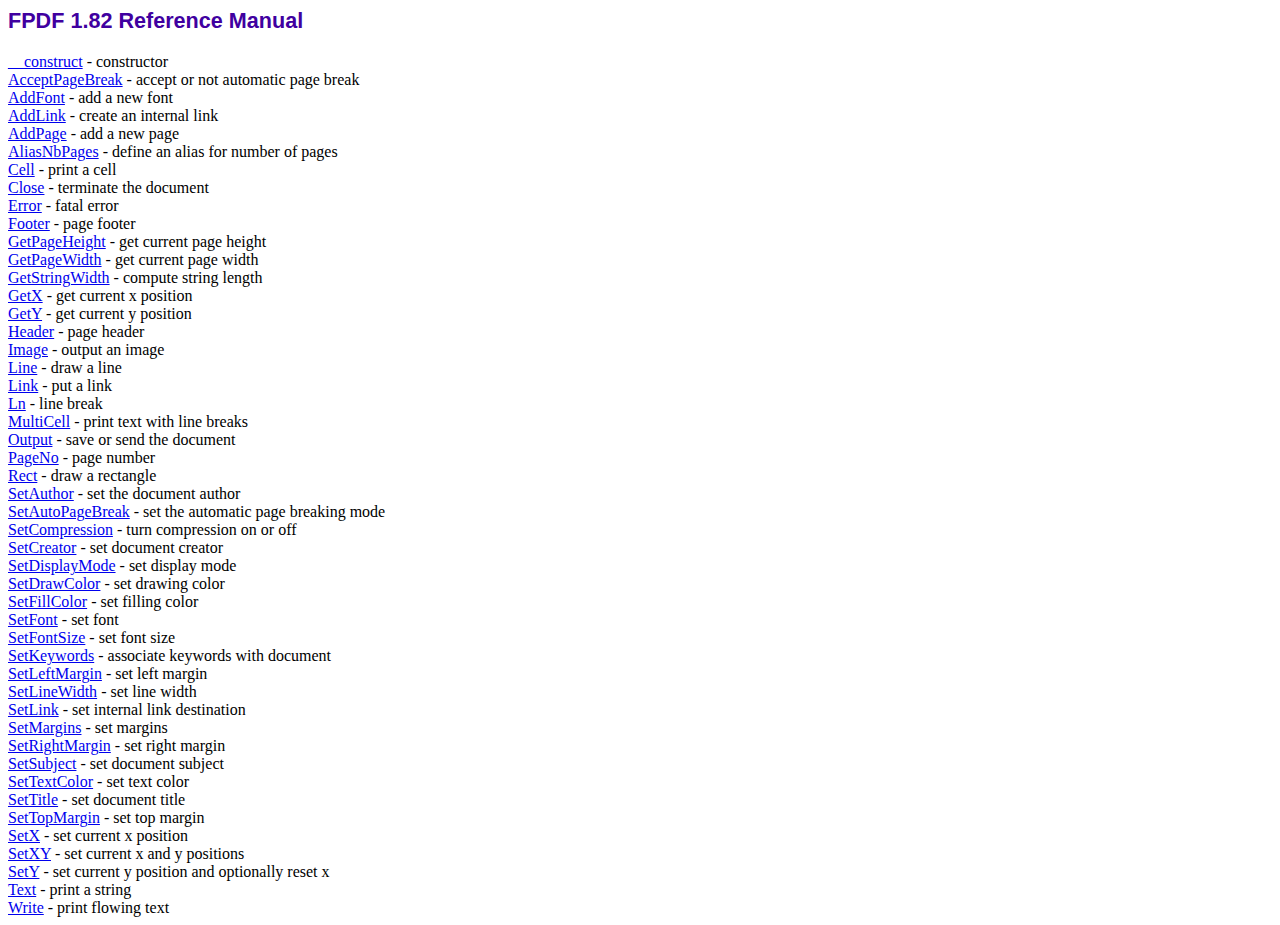
<file: src/fpdf/doc/index.htm>
<!DOCTYPE html PUBLIC "-//W3C//DTD HTML 4.01 Transitional//EN">
<html>
<head>
<meta http-equiv="Content-Type" content="text/html; charset=ISO-8859-1">
<title>FPDF 1.82 Reference Manual</title>
<link type="text/css" rel="stylesheet" href="../fpdf.css">
</head>
<body>
<h1>FPDF 1.82 Reference Manual</h1>
<a href="__construct.htm">__construct</a> - constructor<br>
<a href="acceptpagebreak.htm">AcceptPageBreak</a> - accept or not automatic page break<br>
<a href="addfont.htm">AddFont</a> - add a new font<br>
<a href="addlink.htm">AddLink</a> - create an internal link<br>
<a href="addpage.htm">AddPage</a> - add a new page<br>
<a href="aliasnbpages.htm">AliasNbPages</a> - define an alias for number of pages<br>
<a href="cell.htm">Cell</a> - print a cell<br>
<a href="close.htm">Close</a> - terminate the document<br>
<a href="error.htm">Error</a> - fatal error<br>
<a href="footer.htm">Footer</a> - page footer<br>
<a href="getpageheight.htm">GetPageHeight</a> - get current page height<br>
<a href="getpagewidth.htm">GetPageWidth</a> - get current page width<br>
<a href="getstringwidth.htm">GetStringWidth</a> - compute string length<br>
<a href="getx.htm">GetX</a> - get current x position<br>
<a href="gety.htm">GetY</a> - get current y position<br>
<a href="header.htm">Header</a> - page header<br>
<a href="image.htm">Image</a> - output an image<br>
<a href="line.htm">Line</a> - draw a line<br>
<a href="link.htm">Link</a> - put a link<br>
<a href="ln.htm">Ln</a> - line break<br>
<a href="multicell.htm">MultiCell</a> - print text with line breaks<br>
<a href="output.htm">Output</a> - save or send the document<br>
<a href="pageno.htm">PageNo</a> - page number<br>
<a href="rect.htm">Rect</a> - draw a rectangle<br>
<a href="setauthor.htm">SetAuthor</a> - set the document author<br>
<a href="setautopagebreak.htm">SetAutoPageBreak</a> - set the automatic page breaking mode<br>
<a href="setcompression.htm">SetCompression</a> - turn compression on or off<br>
<a href="setcreator.htm">SetCreator</a> - set document creator<br>
<a href="setdisplaymode.htm">SetDisplayMode</a> - set display mode<br>
<a href="setdrawcolor.htm">SetDrawColor</a> - set drawing color<br>
<a href="setfillcolor.htm">SetFillColor</a> - set filling color<br>
<a href="setfont.htm">SetFont</a> - set font<br>
<a href="setfontsize.htm">SetFontSize</a> - set font size<br>
<a href="setkeywords.htm">SetKeywords</a> - associate keywords with document<br>
<a href="setleftmargin.htm">SetLeftMargin</a> - set left margin<br>
<a href="setlinewidth.htm">SetLineWidth</a> - set line width<br>
<a href="setlink.htm">SetLink</a> - set internal link destination<br>
<a href="setmargins.htm">SetMargins</a> - set margins<br>
<a href="setrightmargin.htm">SetRightMargin</a> - set right margin<br>
<a href="setsubject.htm">SetSubject</a> - set document subject<br>
<a href="settextcolor.htm">SetTextColor</a> - set text color<br>
<a href="settitle.htm">SetTitle</a> - set document title<br>
<a href="settopmargin.htm">SetTopMargin</a> - set top margin<br>
<a href="setx.htm">SetX</a> - set current x position<br>
<a href="setxy.htm">SetXY</a> - set current x and y positions<br>
<a href="sety.htm">SetY</a> - set current y position and optionally reset x<br>
<a href="text.htm">Text</a> - print a string<br>
<a href="write.htm">Write</a> - print flowing text<br>
</body>
</html>
</file>
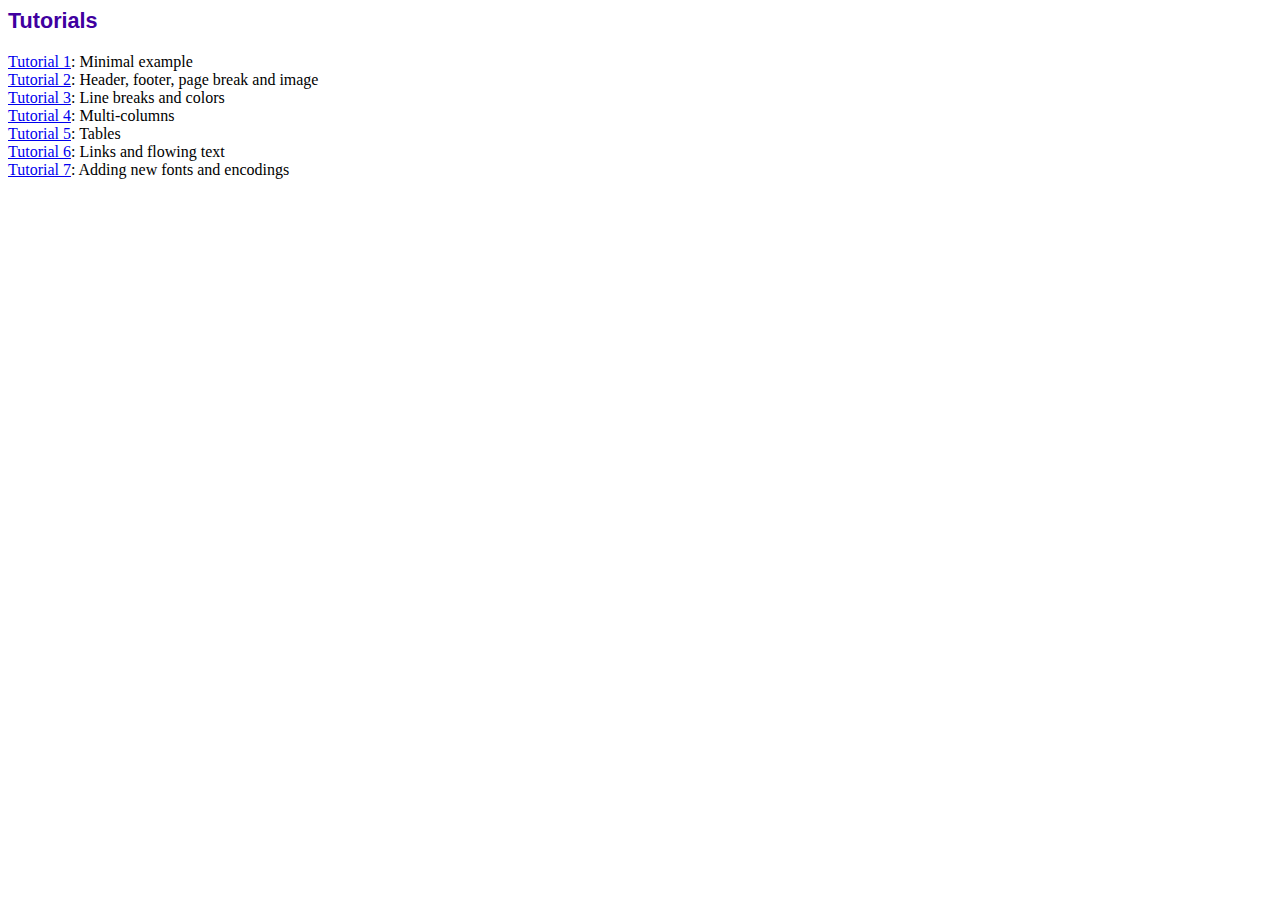
<file: src/fpdf/tutorial/index.htm>
<!DOCTYPE html PUBLIC "-//W3C//DTD HTML 4.01 Transitional//EN">
<html>
<head>
<meta http-equiv="Content-Type" content="text/html; charset=ISO-8859-1">
<title>Tutorials</title>
<link type="text/css" rel="stylesheet" href="../fpdf.css">
</head>
<body>
<h1>Tutorials</h1>
<ul style="list-style-type:none; margin-left:0; padding-left:0">
<li><a href="tuto1.htm">Tutorial 1</a>: Minimal example</li>
<li><a href="tuto2.htm">Tutorial 2</a>: Header, footer, page break and image</li>
<li><a href="tuto3.htm">Tutorial 3</a>: Line breaks and colors</li>
<li><a href="tuto4.htm">Tutorial 4</a>: Multi-columns</li>
<li><a href="tuto5.htm">Tutorial 5</a>: Tables</li>
<li><a href="tuto6.htm">Tutorial 6</a>: Links and flowing text</li>
<li><a href="tuto7.htm">Tutorial 7</a>: Adding new fonts and encodings</li>
</ul>
</body>
</html>
</file>
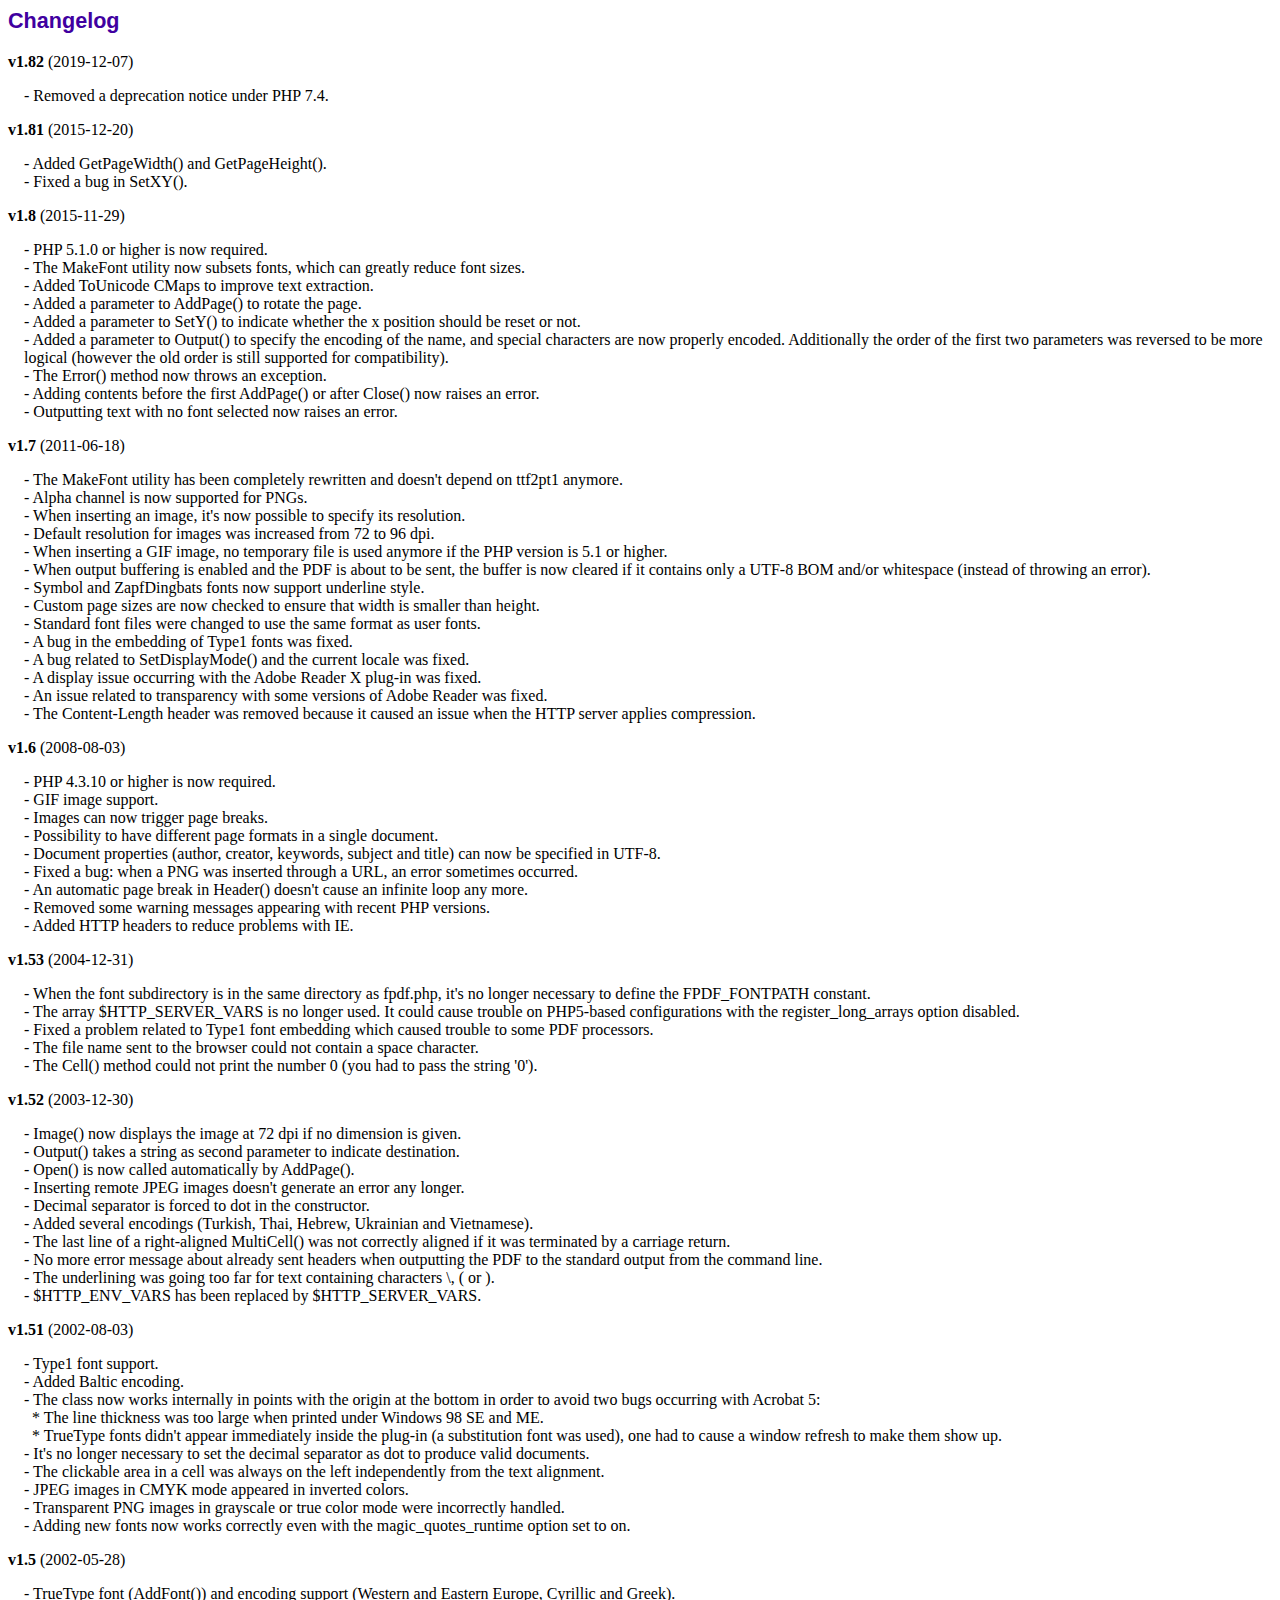
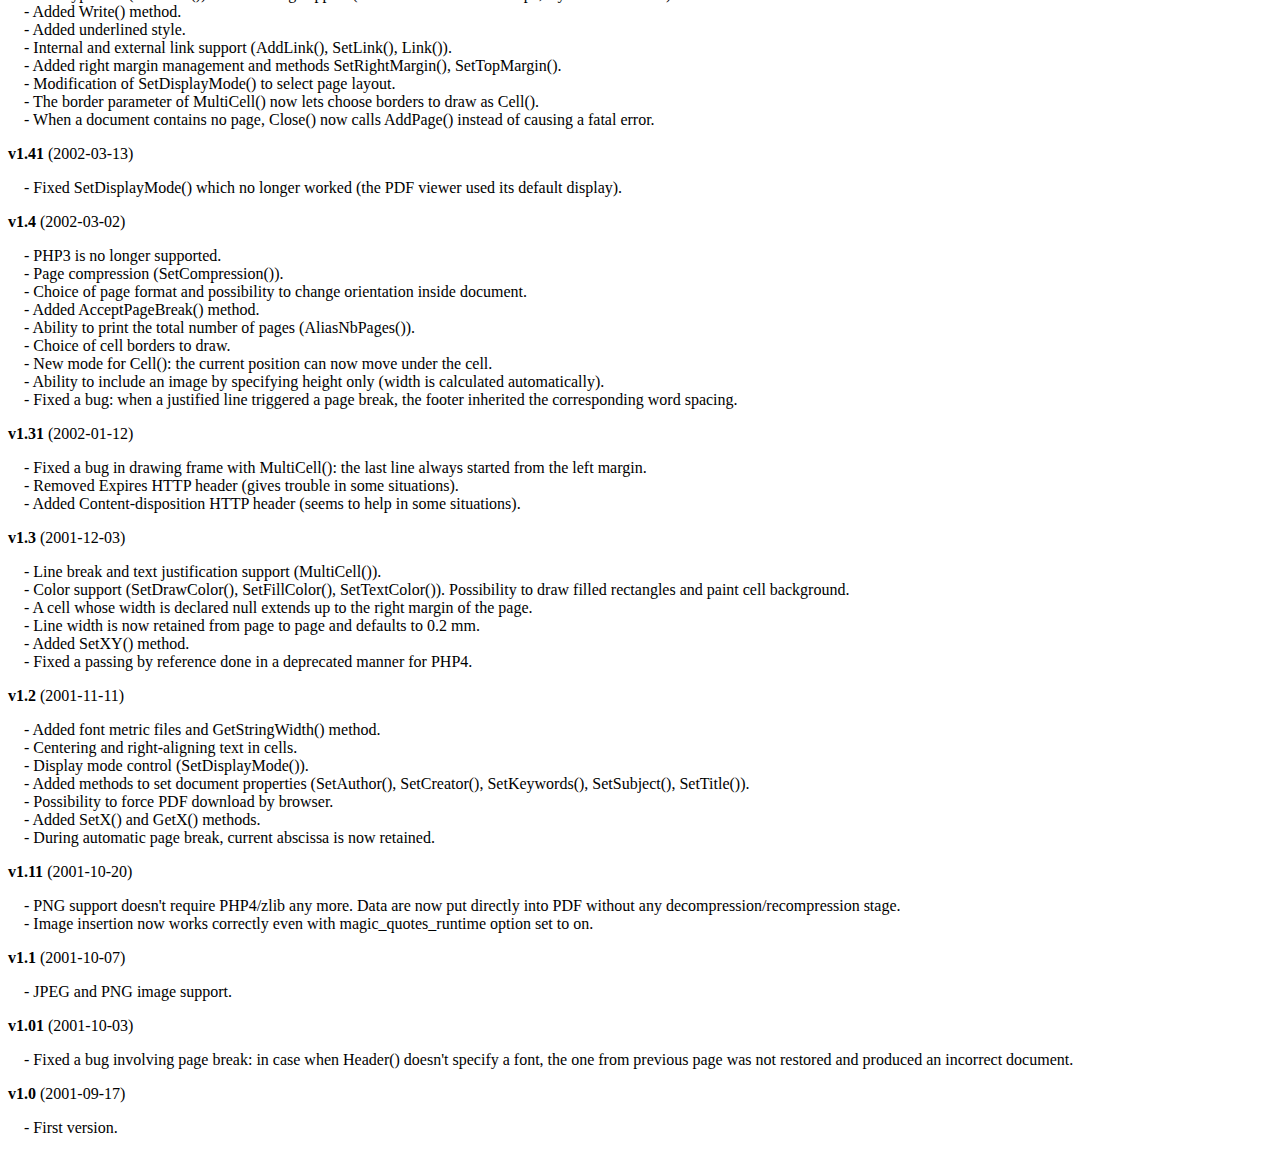
<file: src/fpdf/changelog.htm>
<!DOCTYPE html PUBLIC "-//W3C//DTD HTML 4.01 Transitional//EN">
<html>
<head>
<meta http-equiv="Content-Type" content="text/html; charset=ISO-8859-1">
<title>Changelog</title>
<link type="text/css" rel="stylesheet" href="fpdf.css">
<style type="text/css">
dd {margin:1em 0 1em 1em}
</style>
</head>
<body>
<h1>Changelog</h1>
<dl>
<dt><strong>v1.82</strong> (2019-12-07)</dt>
<dd>
- Removed a deprecation notice under PHP 7.4.<br>
</dd>
<dt><strong>v1.81</strong> (2015-12-20)</dt>
<dd>
- Added GetPageWidth() and GetPageHeight().<br>
- Fixed a bug in SetXY().<br>
</dd>
<dt><strong>v1.8</strong> (2015-11-29)</dt>
<dd>
- PHP 5.1.0 or higher is now required.<br>
- The MakeFont utility now subsets fonts, which can greatly reduce font sizes.<br>
- Added ToUnicode CMaps to improve text extraction.<br>
- Added a parameter to AddPage() to rotate the page.<br>
- Added a parameter to SetY() to indicate whether the x position should be reset or not.<br>
- Added a parameter to Output() to specify the encoding of the name, and special characters are now properly encoded. Additionally the order of the first two parameters was reversed to be more logical (however the old order is still supported for compatibility).<br>
- The Error() method now throws an exception.<br>
- Adding contents before the first AddPage() or after Close() now raises an error.<br>
- Outputting text with no font selected now raises an error.<br>
</dd>
<dt><strong>v1.7</strong> (2011-06-18)</dt>
<dd>
- The MakeFont utility has been completely rewritten and doesn't depend on ttf2pt1 anymore.<br>
- Alpha channel is now supported for PNGs.<br>
- When inserting an image, it's now possible to specify its resolution.<br>
- Default resolution for images was increased from 72 to 96 dpi.<br>
- When inserting a GIF image, no temporary file is used anymore if the PHP version is 5.1 or higher.<br>
- When output buffering is enabled and the PDF is about to be sent, the buffer is now cleared if it contains only a UTF-8 BOM and/or whitespace (instead of throwing an error).<br>
- Symbol and ZapfDingbats fonts now support underline style.<br>
- Custom page sizes are now checked to ensure that width is smaller than height.<br>
- Standard font files were changed to use the same format as user fonts.<br>
- A bug in the embedding of Type1 fonts was fixed.<br>
- A bug related to SetDisplayMode() and the current locale was fixed.<br>
- A display issue occurring with the Adobe Reader X plug-in was fixed.<br>
- An issue related to transparency with some versions of Adobe Reader was fixed.<br>
- The Content-Length header was removed because it caused an issue when the HTTP server applies compression.<br>
</dd>
<dt><strong>v1.6</strong> (2008-08-03)</dt>
<dd>
- PHP 4.3.10 or higher is now required.<br>
- GIF image support.<br>
- Images can now trigger page breaks.<br>
- Possibility to have different page formats in a single document.<br>
- Document properties (author, creator, keywords, subject and title) can now be specified in UTF-8.<br>
- Fixed a bug: when a PNG was inserted through a URL, an error sometimes occurred.<br>
- An automatic page break in Header() doesn't cause an infinite loop any more.<br>
- Removed some warning messages appearing with recent PHP versions.<br>
- Added HTTP headers to reduce problems with IE.<br>
</dd>
<dt><strong>v1.53</strong> (2004-12-31)</dt>
<dd>
- When the font subdirectory is in the same directory as fpdf.php, it's no longer necessary to define the FPDF_FONTPATH constant.<br>
- The array $HTTP_SERVER_VARS is no longer used. It could cause trouble on PHP5-based configurations with the register_long_arrays option disabled.<br>
- Fixed a problem related to Type1 font embedding which caused trouble to some PDF processors.<br>
- The file name sent to the browser could not contain a space character.<br>
- The Cell() method could not print the number 0 (you had to pass the string '0').<br>
</dd>
<dt><strong>v1.52</strong> (2003-12-30)</dt>
<dd>
- Image() now displays the image at 72 dpi if no dimension is given.<br>
- Output() takes a string as second parameter to indicate destination.<br>
- Open() is now called automatically by AddPage().<br>
- Inserting remote JPEG images doesn't generate an error any longer.<br>
- Decimal separator is forced to dot in the constructor.<br>
- Added several encodings (Turkish, Thai, Hebrew, Ukrainian and Vietnamese).<br>
- The last line of a right-aligned MultiCell() was not correctly aligned if it was terminated by a carriage return.<br>
- No more error message about already sent headers when outputting the PDF to the standard output from the command line.<br>
- The underlining was going too far for text containing characters \, ( or ).<br>
- $HTTP_ENV_VARS has been replaced by $HTTP_SERVER_VARS.<br>
</dd>
<dt><strong>v1.51</strong> (2002-08-03)</dt>
<dd>
- Type1 font support.<br>
- Added Baltic encoding.<br>
- The class now works internally in points with the origin at the bottom in order to avoid two bugs occurring with Acrobat 5:<br>&nbsp;&nbsp;* The line thickness was too large when printed under Windows 98 SE and ME.<br>&nbsp;&nbsp;* TrueType fonts didn't appear immediately inside the plug-in (a substitution font was used), one had to cause a window refresh to make them show up.<br>
- It's no longer necessary to set the decimal separator as dot to produce valid documents.<br>
- The clickable area in a cell was always on the left independently from the text alignment.<br>
- JPEG images in CMYK mode appeared in inverted colors.<br>
- Transparent PNG images in grayscale or true color mode were incorrectly handled.<br>
- Adding new fonts now works correctly even with the magic_quotes_runtime option set to on.<br>
</dd>
<dt><strong>v1.5</strong> (2002-05-28)</dt>
<dd>
- TrueType font (AddFont()) and encoding support (Western and Eastern Europe, Cyrillic and Greek).<br>
- Added Write() method.<br>
- Added underlined style.<br>
- Internal and external link support (AddLink(), SetLink(), Link()).<br>
- Added right margin management and methods SetRightMargin(), SetTopMargin().<br>
- Modification of SetDisplayMode() to select page layout.<br>
- The border parameter of MultiCell() now lets choose borders to draw as Cell().<br>
- When a document contains no page, Close() now calls AddPage() instead of causing a fatal error.<br>
</dd>
<dt><strong>v1.41</strong> (2002-03-13)</dt>
<dd>
- Fixed SetDisplayMode() which no longer worked (the PDF viewer used its default display).<br>
</dd>
<dt><strong>v1.4</strong> (2002-03-02)</dt>
<dd>
- PHP3 is no longer supported.<br>
- Page compression (SetCompression()).<br>
- Choice of page format and possibility to change orientation inside document.<br>
- Added AcceptPageBreak() method.<br>
- Ability to print the total number of pages (AliasNbPages()).<br>
- Choice of cell borders to draw.<br>
- New mode for Cell(): the current position can now move under the cell.<br>
- Ability to include an image by specifying height only (width is calculated automatically).<br>
- Fixed a bug: when a justified line triggered a page break, the footer inherited the corresponding word spacing.<br>
</dd>
<dt><strong>v1.31</strong> (2002-01-12)</dt>
<dd>
- Fixed a bug in drawing frame with MultiCell(): the last line always started from the left margin.<br>
- Removed Expires HTTP header (gives trouble in some situations).<br>
- Added Content-disposition HTTP header (seems to help in some situations).<br>
</dd>
<dt><strong>v1.3</strong> (2001-12-03)</dt>
<dd>
- Line break and text justification support (MultiCell()).<br>
- Color support (SetDrawColor(), SetFillColor(), SetTextColor()). Possibility to draw filled rectangles and paint cell background.<br>
- A cell whose width is declared null extends up to the right margin of the page.<br>
- Line width is now retained from page to page and defaults to 0.2 mm.<br>
- Added SetXY() method.<br>
- Fixed a passing by reference done in a deprecated manner for PHP4.<br>
</dd>
<dt><strong>v1.2</strong> (2001-11-11)</dt>
<dd>
- Added font metric files and GetStringWidth() method.<br>
- Centering and right-aligning text in cells.<br>
- Display mode control (SetDisplayMode()).<br>
- Added methods to set document properties (SetAuthor(), SetCreator(), SetKeywords(), SetSubject(), SetTitle()).<br>
- Possibility to force PDF download by browser.<br>
- Added SetX() and GetX() methods.<br>
- During automatic page break, current abscissa is now retained.<br>
</dd>
<dt><strong>v1.11</strong> (2001-10-20)</dt>
<dd>
- PNG support doesn't require PHP4/zlib any more. Data are now put directly into PDF without any decompression/recompression stage.<br>
- Image insertion now works correctly even with magic_quotes_runtime option set to on.<br>
</dd>
<dt><strong>v1.1</strong> (2001-10-07)</dt>
<dd>
- JPEG and PNG image support.<br>
</dd>
<dt><strong>v1.01</strong> (2001-10-03)</dt>
<dd>
- Fixed a bug involving page break: in case when Header() doesn't specify a font, the one from previous page was not restored and produced an incorrect document.<br>
</dd>
<dt><strong>v1.0</strong> (2001-09-17)</dt>
<dd>
- First version.<br>
</dd>
</dl>
</body>
</html>
</file>
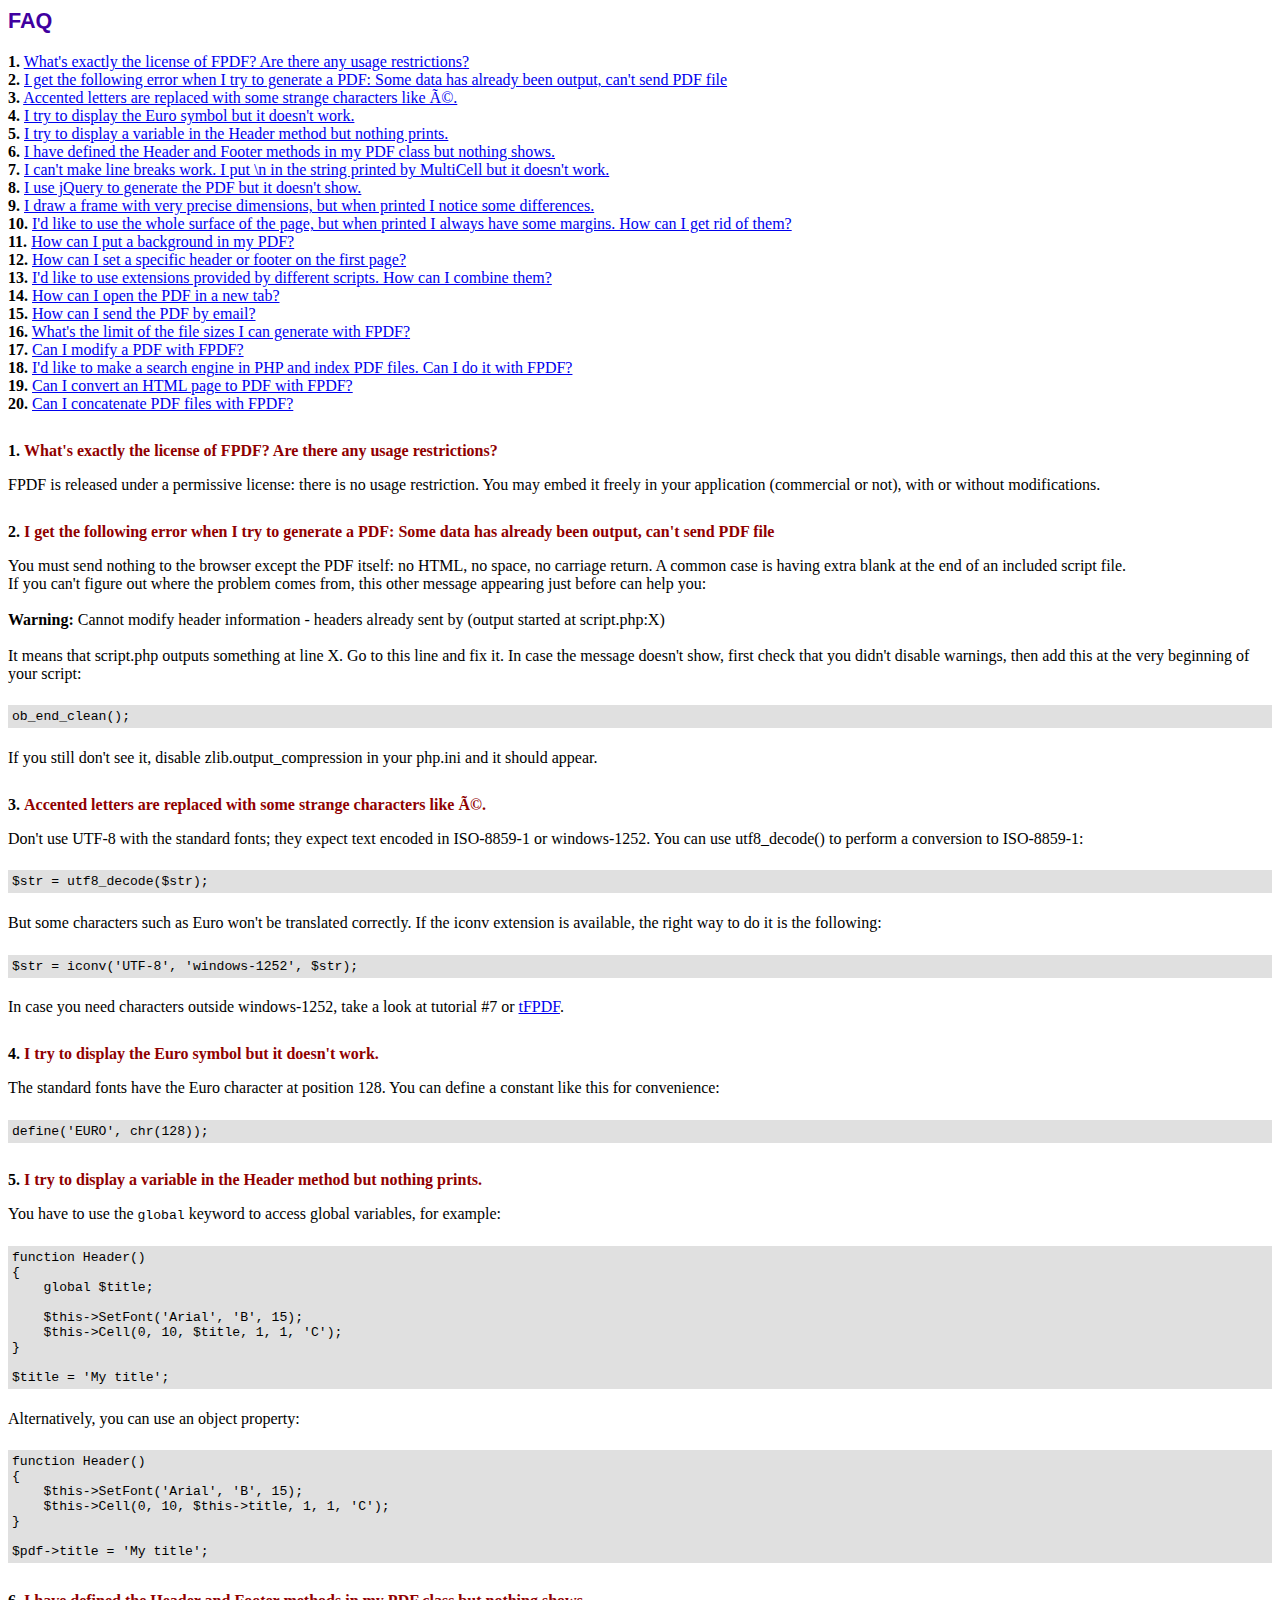
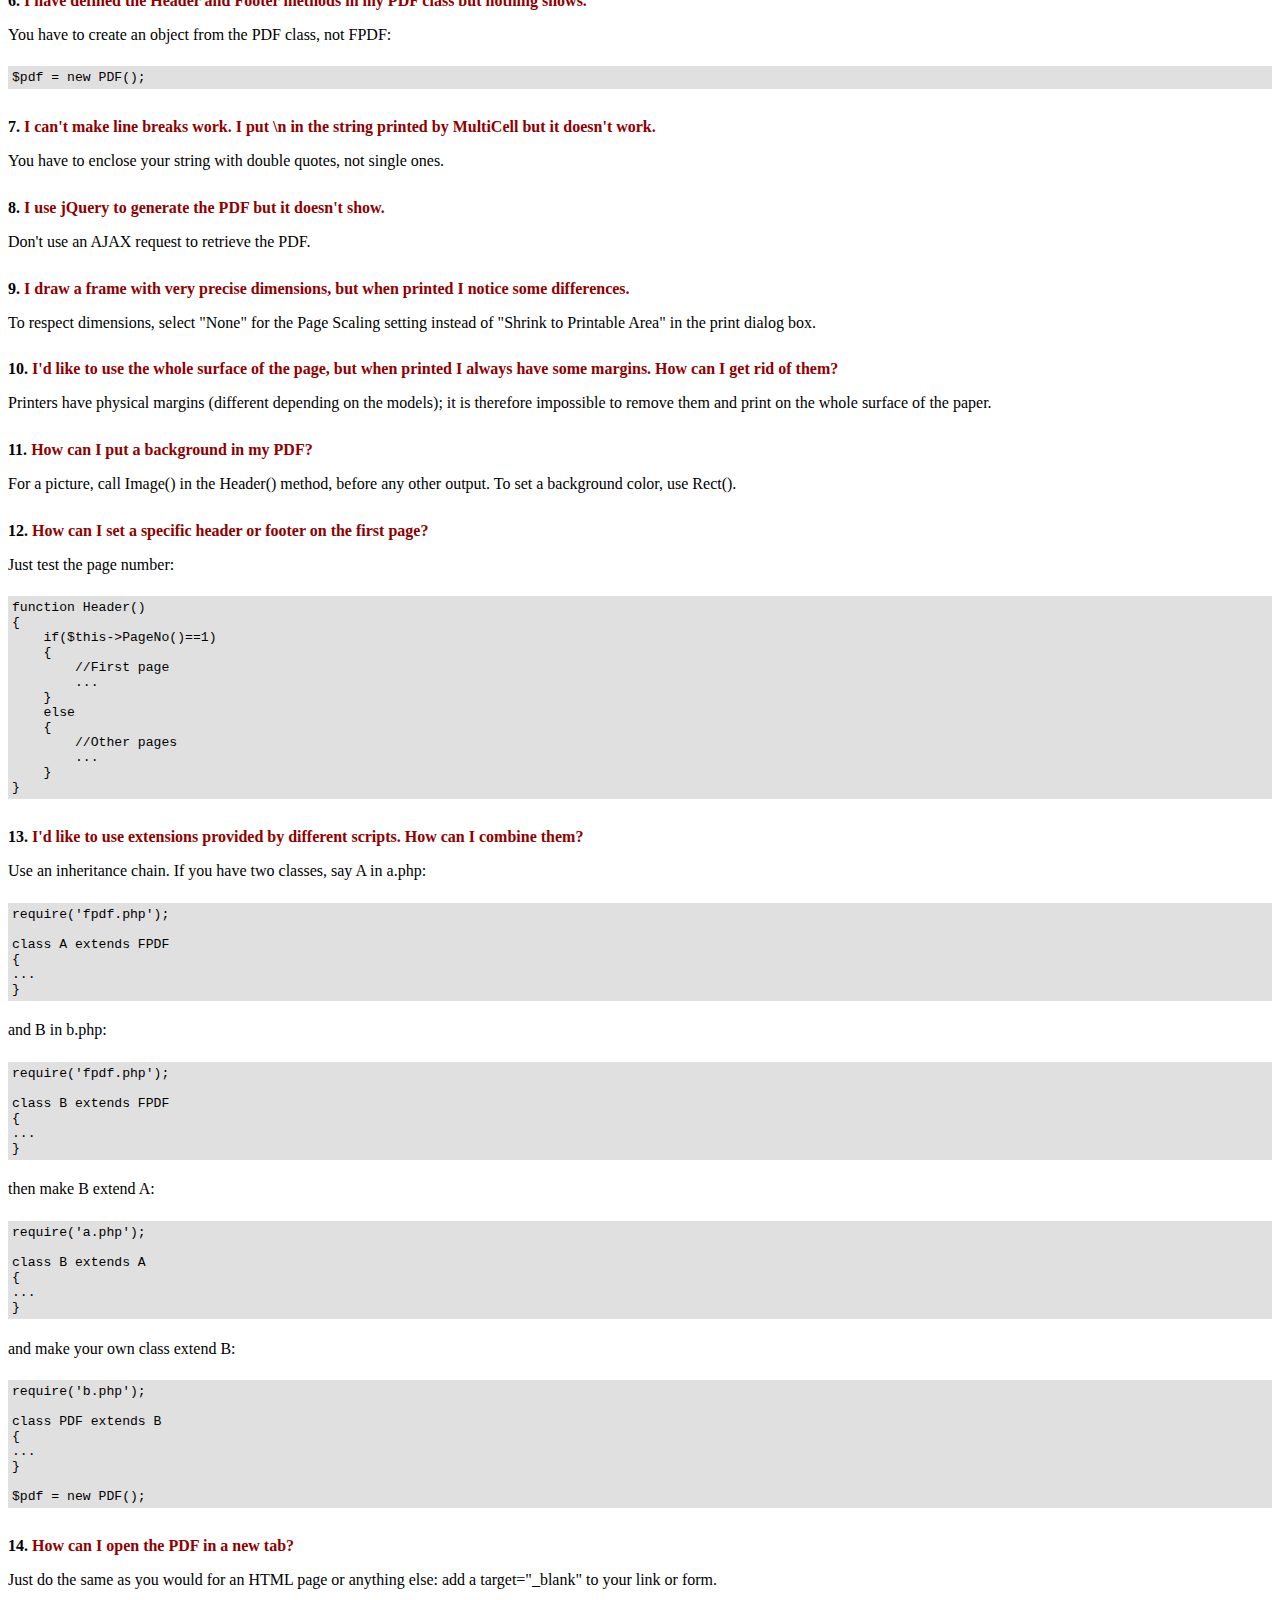
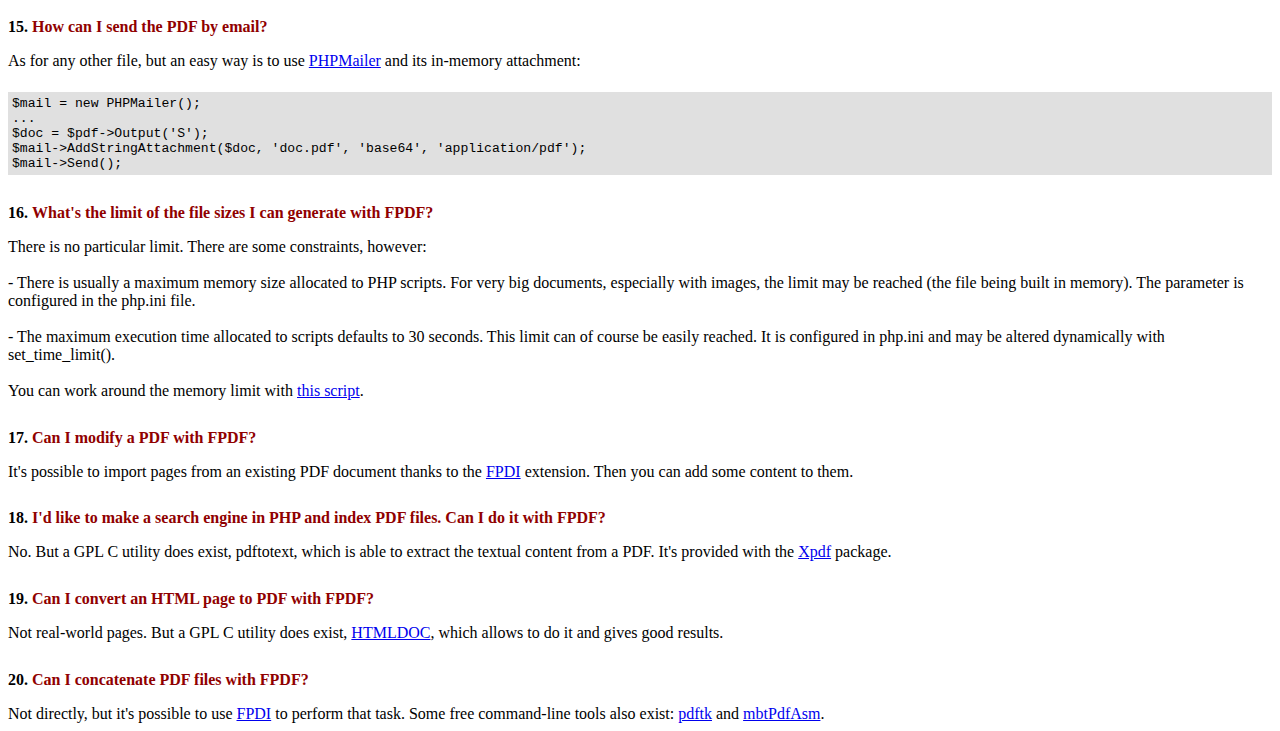
<file: src/fpdf/FAQ.htm>
<!DOCTYPE html PUBLIC "-//W3C//DTD HTML 4.01 Transitional//EN">
<html>
<head>
<meta http-equiv="Content-Type" content="text/html; charset=ISO-8859-1">
<title>FAQ</title>
<link type="text/css" rel="stylesheet" href="fpdf.css">
<style type="text/css">
ul {list-style-type:none; margin:0; padding:0}
ul#answers li {margin-top:1.8em}
.question {font-weight:bold; color:#900000}
</style>
</head>
<body>
<h1>FAQ</h1>
<ul>
<li><b>1.</b> <a href='#q1'>What's exactly the license of FPDF? Are there any usage restrictions?</a></li>
<li><b>2.</b> <a href='#q2'>I get the following error when I try to generate a PDF: Some data has already been output, can't send PDF file</a></li>
<li><b>3.</b> <a href='#q3'>Accented letters are replaced with some strange characters like é.</a></li>
<li><b>4.</b> <a href='#q4'>I try to display the Euro symbol but it doesn't work.</a></li>
<li><b>5.</b> <a href='#q5'>I try to display a variable in the Header method but nothing prints.</a></li>
<li><b>6.</b> <a href='#q6'>I have defined the Header and Footer methods in my PDF class but nothing shows.</a></li>
<li><b>7.</b> <a href='#q7'>I can't make line breaks work. I put \n in the string printed by MultiCell but it doesn't work.</a></li>
<li><b>8.</b> <a href='#q8'>I use jQuery to generate the PDF but it doesn't show.</a></li>
<li><b>9.</b> <a href='#q9'>I draw a frame with very precise dimensions, but when printed I notice some differences.</a></li>
<li><b>10.</b> <a href='#q10'>I'd like to use the whole surface of the page, but when printed I always have some margins. How can I get rid of them?</a></li>
<li><b>11.</b> <a href='#q11'>How can I put a background in my PDF?</a></li>
<li><b>12.</b> <a href='#q12'>How can I set a specific header or footer on the first page?</a></li>
<li><b>13.</b> <a href='#q13'>I'd like to use extensions provided by different scripts. How can I combine them?</a></li>
<li><b>14.</b> <a href='#q14'>How can I open the PDF in a new tab?</a></li>
<li><b>15.</b> <a href='#q15'>How can I send the PDF by email?</a></li>
<li><b>16.</b> <a href='#q16'>What's the limit of the file sizes I can generate with FPDF?</a></li>
<li><b>17.</b> <a href='#q17'>Can I modify a PDF with FPDF?</a></li>
<li><b>18.</b> <a href='#q18'>I'd like to make a search engine in PHP and index PDF files. Can I do it with FPDF?</a></li>
<li><b>19.</b> <a href='#q19'>Can I convert an HTML page to PDF with FPDF?</a></li>
<li><b>20.</b> <a href='#q20'>Can I concatenate PDF files with FPDF?</a></li>
</ul>

<ul id='answers'>
<li id='q1'>
<p><b>1.</b> <span class='question'>What's exactly the license of FPDF? Are there any usage restrictions?</span></p>
FPDF is released under a permissive license: there is no usage restriction. You may embed it
freely in your application (commercial or not), with or without modifications.
</li>

<li id='q2'>
<p><b>2.</b> <span class='question'>I get the following error when I try to generate a PDF: Some data has already been output, can't send PDF file</span></p>
You must send nothing to the browser except the PDF itself: no HTML, no space, no carriage return. A common
case is having extra blank at the end of an included script file.<br>
If you can't figure out where the problem comes from, this other message appearing just before can help you:<br>
<br>
<b>Warning:</b> Cannot modify header information - headers already sent by (output started at script.php:X)<br>
<br>
It means that script.php outputs something at line X. Go to this line and fix it.
In case the message doesn't show, first check that you didn't disable warnings, then add this at the very
beginning of your script:
<div class="doc-source">
<pre><code>ob_end_clean();</code></pre>
</div>
If you still don't see it, disable zlib.output_compression in your php.ini and it should appear.
</li>

<li id='q3'>
<p><b>3.</b> <span class='question'>Accented letters are replaced with some strange characters like é.</span></p>
Don't use UTF-8 with the standard fonts; they expect text encoded in ISO-8859-1 or windows-1252.
You can use utf8_decode() to perform a conversion to ISO-8859-1:
<div class="doc-source">
<pre><code>$str = utf8_decode($str);</code></pre>
</div>
But some characters such as Euro won't be translated correctly. If the iconv extension is available, the
right way to do it is the following:
<div class="doc-source">
<pre><code>$str = iconv('UTF-8', 'windows-1252', $str);</code></pre>
</div>
In case you need characters outside windows-1252, take a look at tutorial #7 or
<a href="http://www.fpdf.org/?go=script&amp;id=92" target="_blank">tFPDF</a>.
</li>

<li id='q4'>
<p><b>4.</b> <span class='question'>I try to display the Euro symbol but it doesn't work.</span></p>
The standard fonts have the Euro character at position 128. You can define a constant like this
for convenience:
<div class="doc-source">
<pre><code>define('EURO', chr(128));</code></pre>
</div>
</li>

<li id='q5'>
<p><b>5.</b> <span class='question'>I try to display a variable in the Header method but nothing prints.</span></p>
You have to use the <code>global</code> keyword to access global variables, for example:
<div class="doc-source">
<pre><code>function Header()
{
    global $title;

    $this-&gt;SetFont('Arial', 'B', 15);
    $this-&gt;Cell(0, 10, $title, 1, 1, 'C');
}

$title = 'My title';</code></pre>
</div>
Alternatively, you can use an object property:
<div class="doc-source">
<pre><code>function Header()
{
    $this-&gt;SetFont('Arial', 'B', 15);
    $this-&gt;Cell(0, 10, $this-&gt;title, 1, 1, 'C');
}

$pdf-&gt;title = 'My title';</code></pre>
</div>
</li>

<li id='q6'>
<p><b>6.</b> <span class='question'>I have defined the Header and Footer methods in my PDF class but nothing shows.</span></p>
You have to create an object from the PDF class, not FPDF:
<div class="doc-source">
<pre><code>$pdf = new PDF();</code></pre>
</div>
</li>

<li id='q7'>
<p><b>7.</b> <span class='question'>I can't make line breaks work. I put \n in the string printed by MultiCell but it doesn't work.</span></p>
You have to enclose your string with double quotes, not single ones.
</li>

<li id='q8'>
<p><b>8.</b> <span class='question'>I use jQuery to generate the PDF but it doesn't show.</span></p>
Don't use an AJAX request to retrieve the PDF.
</li>

<li id='q9'>
<p><b>9.</b> <span class='question'>I draw a frame with very precise dimensions, but when printed I notice some differences.</span></p>
To respect dimensions, select "None" for the Page Scaling setting instead of "Shrink to Printable Area" in the print dialog box.
</li>

<li id='q10'>
<p><b>10.</b> <span class='question'>I'd like to use the whole surface of the page, but when printed I always have some margins. How can I get rid of them?</span></p>
Printers have physical margins (different depending on the models); it is therefore impossible to remove
them and print on the whole surface of the paper.
</li>

<li id='q11'>
<p><b>11.</b> <span class='question'>How can I put a background in my PDF?</span></p>
For a picture, call Image() in the Header() method, before any other output. To set a background color, use Rect().
</li>

<li id='q12'>
<p><b>12.</b> <span class='question'>How can I set a specific header or footer on the first page?</span></p>
Just test the page number:
<div class="doc-source">
<pre><code>function Header()
{
    if($this-&gt;PageNo()==1)
    {
        //First page
        ...
    }
    else
    {
        //Other pages
        ...
    }
}</code></pre>
</div>
</li>

<li id='q13'>
<p><b>13.</b> <span class='question'>I'd like to use extensions provided by different scripts. How can I combine them?</span></p>
Use an inheritance chain. If you have two classes, say A in a.php:
<div class="doc-source">
<pre><code>require('fpdf.php');

class A extends FPDF
{
...
}</code></pre>
</div>
and B in b.php:
<div class="doc-source">
<pre><code>require('fpdf.php');

class B extends FPDF
{
...
}</code></pre>
</div>
then make B extend A:
<div class="doc-source">
<pre><code>require('a.php');

class B extends A
{
...
}</code></pre>
</div>
and make your own class extend B:
<div class="doc-source">
<pre><code>require('b.php');

class PDF extends B
{
...
}

$pdf = new PDF();</code></pre>
</div>
</li>

<li id='q14'>
<p><b>14.</b> <span class='question'>How can I open the PDF in a new tab?</span></p>
Just do the same as you would for an HTML page or anything else: add a target="_blank" to your link or form.
</li>

<li id='q15'>
<p><b>15.</b> <span class='question'>How can I send the PDF by email?</span></p>
As for any other file, but an easy way is to use <a href="https://github.com/PHPMailer/PHPMailer" target="_blank">PHPMailer</a> and
its in-memory attachment:
<div class="doc-source">
<pre><code>$mail = new PHPMailer();
...
$doc = $pdf-&gt;Output('S');
$mail-&gt;AddStringAttachment($doc, 'doc.pdf', 'base64', 'application/pdf');
$mail-&gt;Send();</code></pre>
</div>
</li>

<li id='q16'>
<p><b>16.</b> <span class='question'>What's the limit of the file sizes I can generate with FPDF?</span></p>
There is no particular limit. There are some constraints, however:
<br>
<br>
- There is usually a maximum memory size allocated to PHP scripts. For very big documents,
especially with images, the limit may be reached (the file being built in memory). The
parameter is configured in the php.ini file.
<br>
<br>
- The maximum execution time allocated to scripts defaults to 30 seconds. This limit can of course
be easily reached. It is configured in php.ini and may be altered dynamically with set_time_limit().
<br>
<br>
You can work around the memory limit with <a href="http://www.fpdf.org/?go=script&amp;id=76" target="_blank">this script</a>.
</li>

<li id='q17'>
<p><b>17.</b> <span class='question'>Can I modify a PDF with FPDF?</span></p>
It's possible to import pages from an existing PDF document thanks to the
<a href="https://www.setasign.com/products/fpdi/about/" target="_blank">FPDI</a> extension.
Then you can add some content to them.
</li>

<li id='q18'>
<p><b>18.</b> <span class='question'>I'd like to make a search engine in PHP and index PDF files. Can I do it with FPDF?</span></p>
No. But a GPL C utility does exist, pdftotext, which is able to extract the textual content from a PDF.
It's provided with the <a href="https://www.xpdfreader.com" target="_blank">Xpdf</a> package.
</li>

<li id='q19'>
<p><b>19.</b> <span class='question'>Can I convert an HTML page to PDF with FPDF?</span></p>
Not real-world pages. But a GPL C utility does exist, <a href="https://www.msweet.org/htmldoc/" target="_blank">HTMLDOC</a>,
which allows to do it and gives good results.
</li>

<li id='q20'>
<p><b>20.</b> <span class='question'>Can I concatenate PDF files with FPDF?</span></p>
Not directly, but it's possible to use <a href="https://www.setasign.com/products/fpdi/demos/concatenate-fake/" target="_blank">FPDI</a>
to perform that task. Some free command-line tools also exist:
<a href="https://www.pdflabs.com/tools/pdftk-the-pdf-toolkit/" target="_blank">pdftk</a> and
<a href="http://thierry.schmit.free.fr/spip/spip.php?article15" target="_blank">mbtPdfAsm</a>.
</li>
</ul>
</body>
</html>
</file>
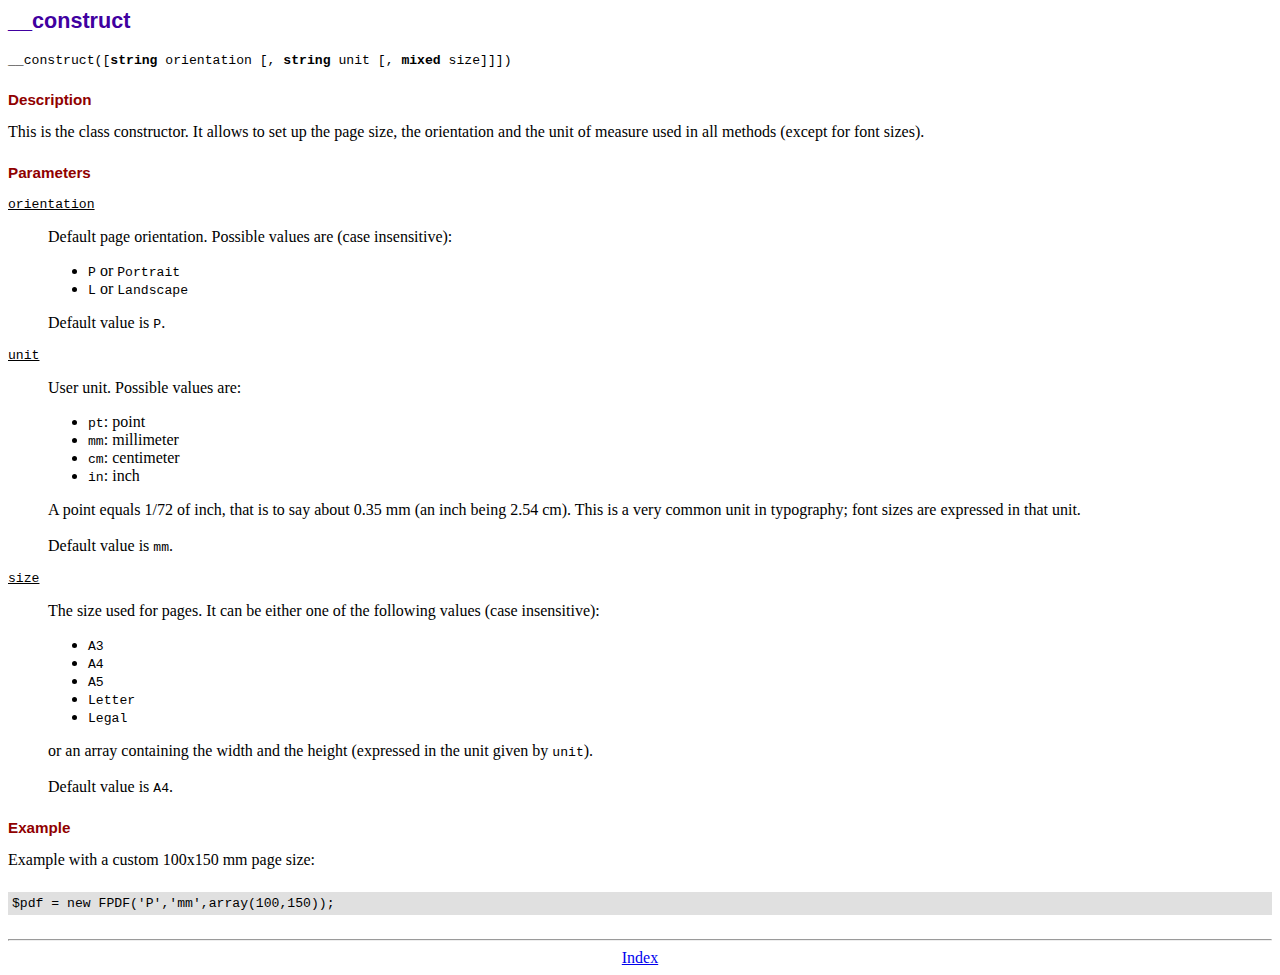
<file: src/fpdf/doc/__construct.htm>
<!DOCTYPE html PUBLIC "-//W3C//DTD HTML 4.01 Transitional//EN">
<html>
<head>
<meta http-equiv="Content-Type" content="text/html; charset=ISO-8859-1">
<title>__construct</title>
<link type="text/css" rel="stylesheet" href="../fpdf.css">
</head>
<body>
<h1>__construct</h1>
<code>__construct([<b>string</b> orientation [, <b>string</b> unit [, <b>mixed</b> size]]])</code>
<h2>Description</h2>
This is the class constructor. It allows to set up the page size, the orientation and the
unit of measure used in all methods (except for font sizes).
<h2>Parameters</h2>
<dl class="param">
<dt><code>orientation</code></dt>
<dd>
Default page orientation. Possible values are (case insensitive):
<ul>
<li><code>P</code> or <code>Portrait</code></li>
<li><code>L</code> or <code>Landscape</code></li>
</ul>
Default value is <code>P</code>.
</dd>
<dt><code>unit</code></dt>
<dd>
User unit. Possible values are:
<ul>
<li><code>pt</code>: point</li>
<li><code>mm</code>: millimeter</li>
<li><code>cm</code>: centimeter</li>
<li><code>in</code>: inch</li>
</ul>
A point equals 1/72 of inch, that is to say about 0.35 mm (an inch being 2.54 cm). This
is a very common unit in typography; font sizes are expressed in that unit.
<br>
<br>
Default value is <code>mm</code>.
</dd>
<dt><code>size</code></dt>
<dd>
The size used for pages. It can be either one of the following values (case insensitive):
<ul>
<li><code>A3</code></li>
<li><code>A4</code></li>
<li><code>A5</code></li>
<li><code>Letter</code></li>
<li><code>Legal</code></li>
</ul>
or an array containing the width and the height (expressed in the unit given by <code>unit</code>).<br>
<br>
Default value is <code>A4</code>.
</dd>
</dl>
<h2>Example</h2>
Example with a custom 100x150 mm page size:
<div class="doc-source">
<pre><code>$pdf = new FPDF('P','mm',array(100,150));</code></pre>
</div>
<hr style="margin-top:1.5em">
<div style="text-align:center"><a href="index.htm">Index</a></div>
</body>
</html>
</file>
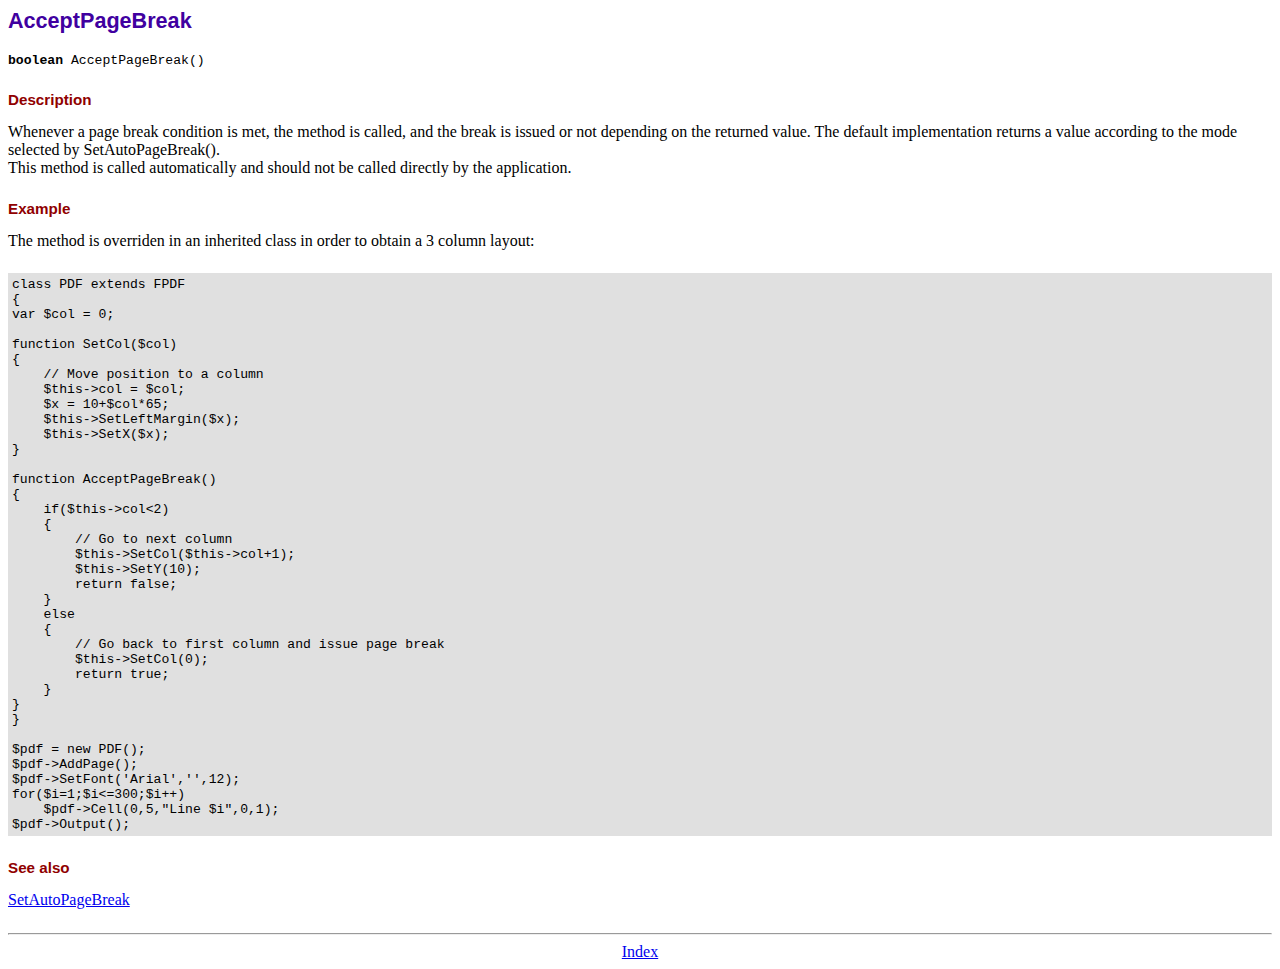
<file: src/fpdf/doc/acceptpagebreak.htm>
<!DOCTYPE html PUBLIC "-//W3C//DTD HTML 4.01 Transitional//EN">
<html>
<head>
<meta http-equiv="Content-Type" content="text/html; charset=ISO-8859-1">
<title>AcceptPageBreak</title>
<link type="text/css" rel="stylesheet" href="../fpdf.css">
</head>
<body>
<h1>AcceptPageBreak</h1>
<code><b>boolean</b> AcceptPageBreak()</code>
<h2>Description</h2>
Whenever a page break condition is met, the method is called, and the break is issued or not
depending on the returned value. The default implementation returns a value according to the
mode selected by SetAutoPageBreak().
<br>
This method is called automatically and should not be called directly by the application.
<h2>Example</h2>
The method is overriden in an inherited class in order to obtain a 3 column layout:
<div class="doc-source">
<pre><code>class PDF extends FPDF
{
var $col = 0;

function SetCol($col)
{
    // Move position to a column
    $this-&gt;col = $col;
    $x = 10+$col*65;
    $this-&gt;SetLeftMargin($x);
    $this-&gt;SetX($x);
}

function AcceptPageBreak()
{
    if($this-&gt;col&lt;2)
    {
        // Go to next column
        $this-&gt;SetCol($this-&gt;col+1);
        $this-&gt;SetY(10);
        return false;
    }
    else
    {
        // Go back to first column and issue page break
        $this-&gt;SetCol(0);
        return true;
    }
}
}

$pdf = new PDF();
$pdf-&gt;AddPage();
$pdf-&gt;SetFont('Arial','',12);
for($i=1;$i&lt;=300;$i++)
    $pdf-&gt;Cell(0,5,"Line $i",0,1);
$pdf-&gt;Output();</code></pre>
</div>
<h2>See also</h2>
<a href="setautopagebreak.htm">SetAutoPageBreak</a>
<hr style="margin-top:1.5em">
<div style="text-align:center"><a href="index.htm">Index</a></div>
</body>
</html>
</file>
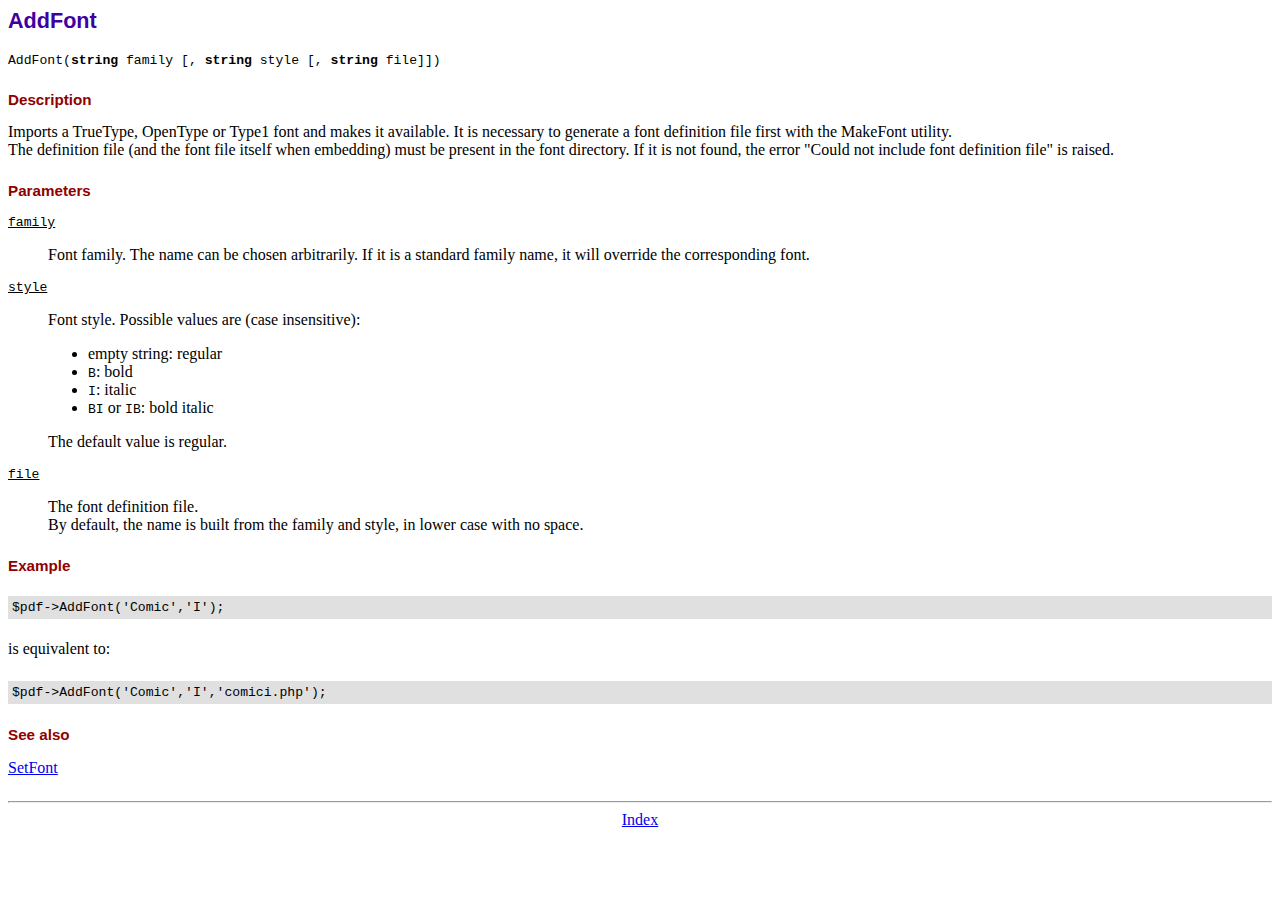
<file: src/fpdf/doc/addfont.htm>
<!DOCTYPE html PUBLIC "-//W3C//DTD HTML 4.01 Transitional//EN">
<html>
<head>
<meta http-equiv="Content-Type" content="text/html; charset=ISO-8859-1">
<title>AddFont</title>
<link type="text/css" rel="stylesheet" href="../fpdf.css">
</head>
<body>
<h1>AddFont</h1>
<code>AddFont(<b>string</b> family [, <b>string</b> style [, <b>string</b> file]])</code>
<h2>Description</h2>
Imports a TrueType, OpenType or Type1 font and makes it available. It is necessary to generate a font
definition file first with the MakeFont utility.
<br>
The definition file (and the font file itself when embedding) must be present in the font directory.
If it is not found, the error "Could not include font definition file" is raised.
<h2>Parameters</h2>
<dl class="param">
<dt><code>family</code></dt>
<dd>
Font family. The name can be chosen arbitrarily. If it is a standard family name, it will
override the corresponding font.
</dd>
<dt><code>style</code></dt>
<dd>
Font style. Possible values are (case insensitive):
<ul>
<li>empty string: regular</li>
<li><code>B</code>: bold</li>
<li><code>I</code>: italic</li>
<li><code>BI</code> or <code>IB</code>: bold italic</li>
</ul>
The default value is regular.
</dd>
<dt><code>file</code></dt>
<dd>
The font definition file.
<br>
By default, the name is built from the family and style, in lower case with no space.
</dd>
</dl>
<h2>Example</h2>
<div class="doc-source">
<pre><code>$pdf-&gt;AddFont('Comic','I');</code></pre>
</div>
is equivalent to:
<div class="doc-source">
<pre><code>$pdf-&gt;AddFont('Comic','I','comici.php');</code></pre>
</div>
<h2>See also</h2>
<a href="setfont.htm">SetFont</a>
<hr style="margin-top:1.5em">
<div style="text-align:center"><a href="index.htm">Index</a></div>
</body>
</html>
</file>
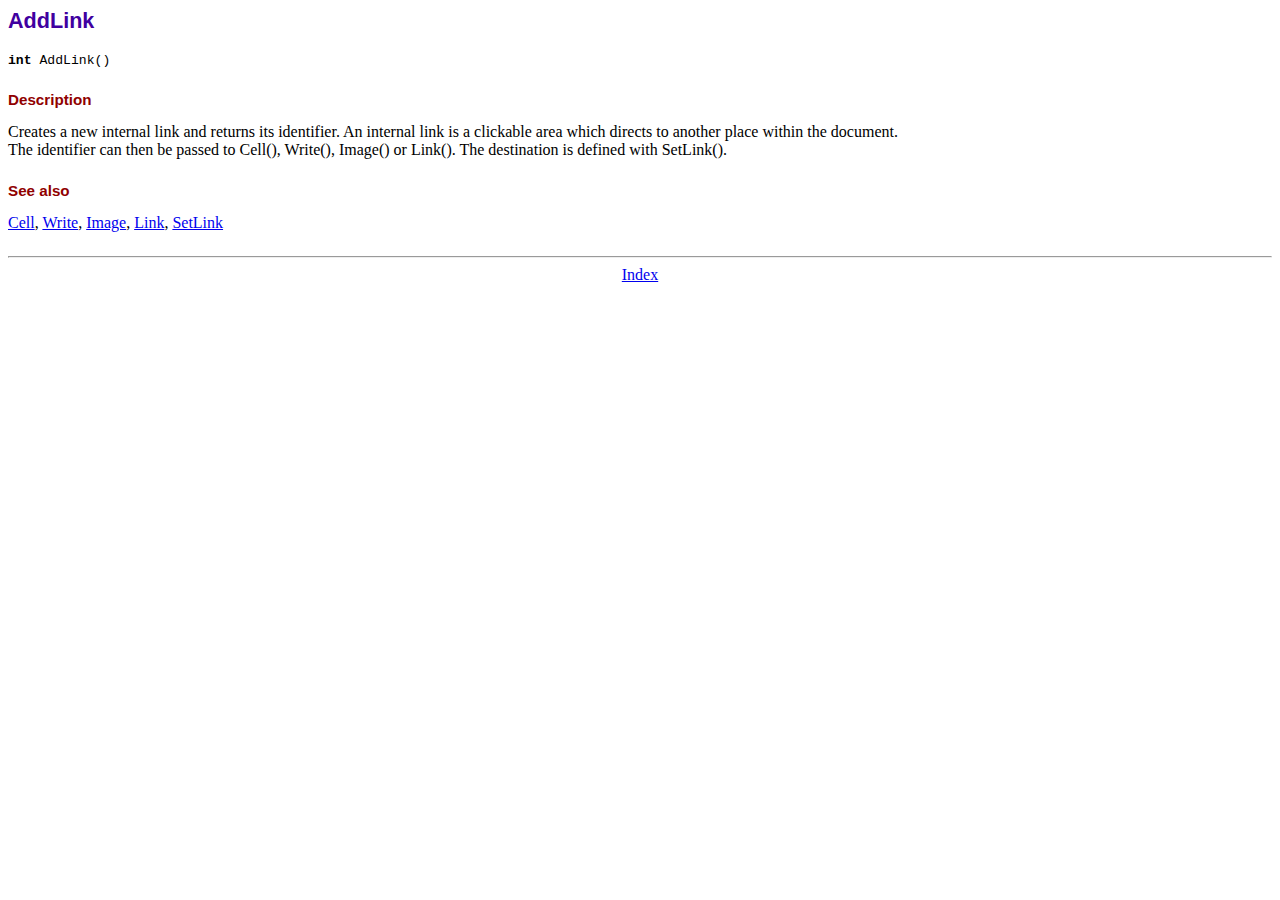
<file: src/fpdf/doc/addlink.htm>
<!DOCTYPE html PUBLIC "-//W3C//DTD HTML 4.01 Transitional//EN">
<html>
<head>
<meta http-equiv="Content-Type" content="text/html; charset=ISO-8859-1">
<title>AddLink</title>
<link type="text/css" rel="stylesheet" href="../fpdf.css">
</head>
<body>
<h1>AddLink</h1>
<code><b>int</b> AddLink()</code>
<h2>Description</h2>
Creates a new internal link and returns its identifier. An internal link is a clickable area
which directs to another place within the document.
<br>
The identifier can then be passed to Cell(), Write(), Image() or Link(). The destination is
defined with SetLink().
<h2>See also</h2>
<a href="cell.htm">Cell</a>,
<a href="write.htm">Write</a>,
<a href="image.htm">Image</a>,
<a href="link.htm">Link</a>,
<a href="setlink.htm">SetLink</a>
<hr style="margin-top:1.5em">
<div style="text-align:center"><a href="index.htm">Index</a></div>
</body>
</html>
</file>
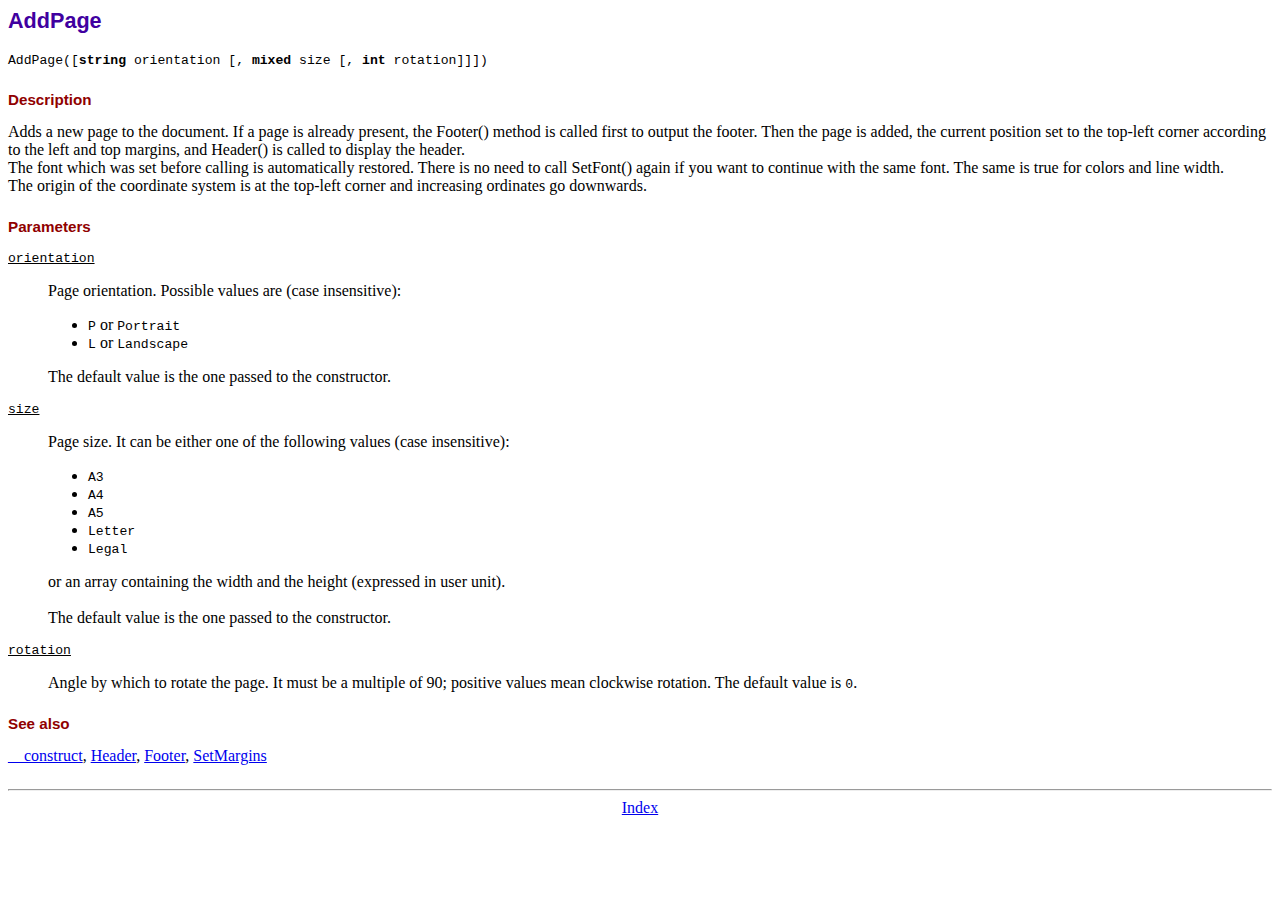
<file: src/fpdf/doc/addpage.htm>
<!DOCTYPE html PUBLIC "-//W3C//DTD HTML 4.01 Transitional//EN">
<html>
<head>
<meta http-equiv="Content-Type" content="text/html; charset=ISO-8859-1">
<title>AddPage</title>
<link type="text/css" rel="stylesheet" href="../fpdf.css">
</head>
<body>
<h1>AddPage</h1>
<code>AddPage([<b>string</b> orientation [, <b>mixed</b> size [, <b>int</b> rotation]]])</code>
<h2>Description</h2>
Adds a new page to the document. If a page is already present, the Footer() method is called
first to output the footer. Then the page is added, the current position set to the top-left
corner according to the left and top margins, and Header() is called to display the header.
<br>
The font which was set before calling is automatically restored. There is no need to call
SetFont() again if you want to continue with the same font. The same is true for colors and
line width.
<br>
The origin of the coordinate system is at the top-left corner and increasing ordinates go
downwards.
<h2>Parameters</h2>
<dl class="param">
<dt><code>orientation</code></dt>
<dd>
Page orientation. Possible values are (case insensitive):
<ul>
<li><code>P</code> or <code>Portrait</code></li>
<li><code>L</code> or <code>Landscape</code></li>
</ul>
The default value is the one passed to the constructor.
</dd>
<dt><code>size</code></dt>
<dd>
Page size. It can be either one of the following values (case insensitive):
<ul>
<li><code>A3</code></li>
<li><code>A4</code></li>
<li><code>A5</code></li>
<li><code>Letter</code></li>
<li><code>Legal</code></li>
</ul>
or an array containing the width and the height (expressed in user unit).<br>
<br>
The default value is the one passed to the constructor.
</dd>
<dt><code>rotation</code></dt>
<dd>
Angle by which to rotate the page. It must be a multiple of 90; positive values
mean clockwise rotation. The default value is <code>0</code>.
</dd>
</dl>
<h2>See also</h2>
<a href="__construct.htm">__construct</a>,
<a href="header.htm">Header</a>,
<a href="footer.htm">Footer</a>,
<a href="setmargins.htm">SetMargins</a>
<hr style="margin-top:1.5em">
<div style="text-align:center"><a href="index.htm">Index</a></div>
</body>
</html>
</file>
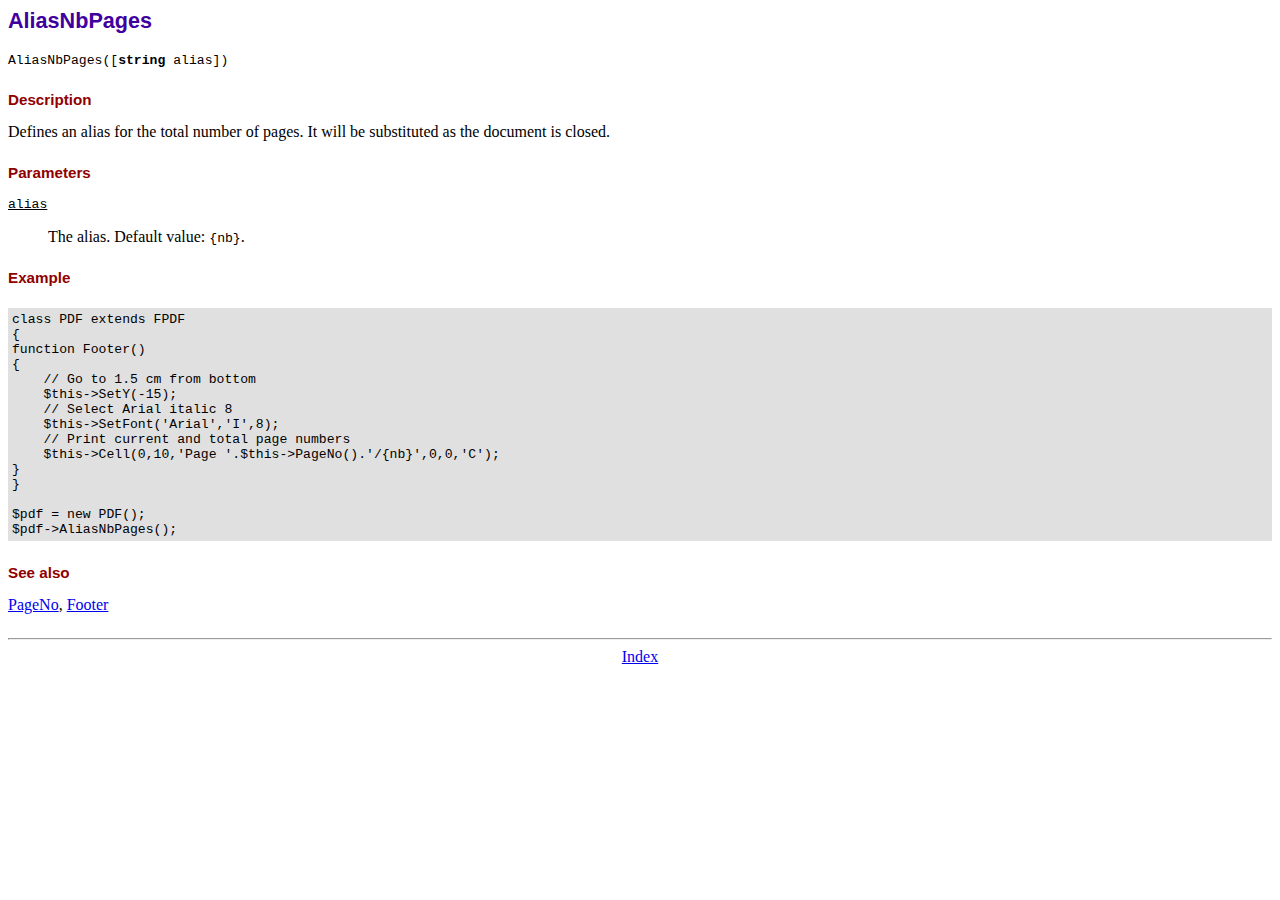
<file: src/fpdf/doc/aliasnbpages.htm>
<!DOCTYPE html PUBLIC "-//W3C//DTD HTML 4.01 Transitional//EN">
<html>
<head>
<meta http-equiv="Content-Type" content="text/html; charset=ISO-8859-1">
<title>AliasNbPages</title>
<link type="text/css" rel="stylesheet" href="../fpdf.css">
</head>
<body>
<h1>AliasNbPages</h1>
<code>AliasNbPages([<b>string</b> alias])</code>
<h2>Description</h2>
Defines an alias for the total number of pages. It will be substituted as the document is
closed.
<h2>Parameters</h2>
<dl class="param">
<dt><code>alias</code></dt>
<dd>
The alias. Default value: <code>{nb}</code>.
</dd>
</dl>
<h2>Example</h2>
<div class="doc-source">
<pre><code>class PDF extends FPDF
{
function Footer()
{
    // Go to 1.5 cm from bottom
    $this-&gt;SetY(-15);
    // Select Arial italic 8
    $this-&gt;SetFont('Arial','I',8);
    // Print current and total page numbers
    $this-&gt;Cell(0,10,'Page '.$this-&gt;PageNo().'/{nb}',0,0,'C');
}
}

$pdf = new PDF();
$pdf-&gt;AliasNbPages();</code></pre>
</div>
<h2>See also</h2>
<a href="pageno.htm">PageNo</a>,
<a href="footer.htm">Footer</a>
<hr style="margin-top:1.5em">
<div style="text-align:center"><a href="index.htm">Index</a></div>
</body>
</html>
</file>
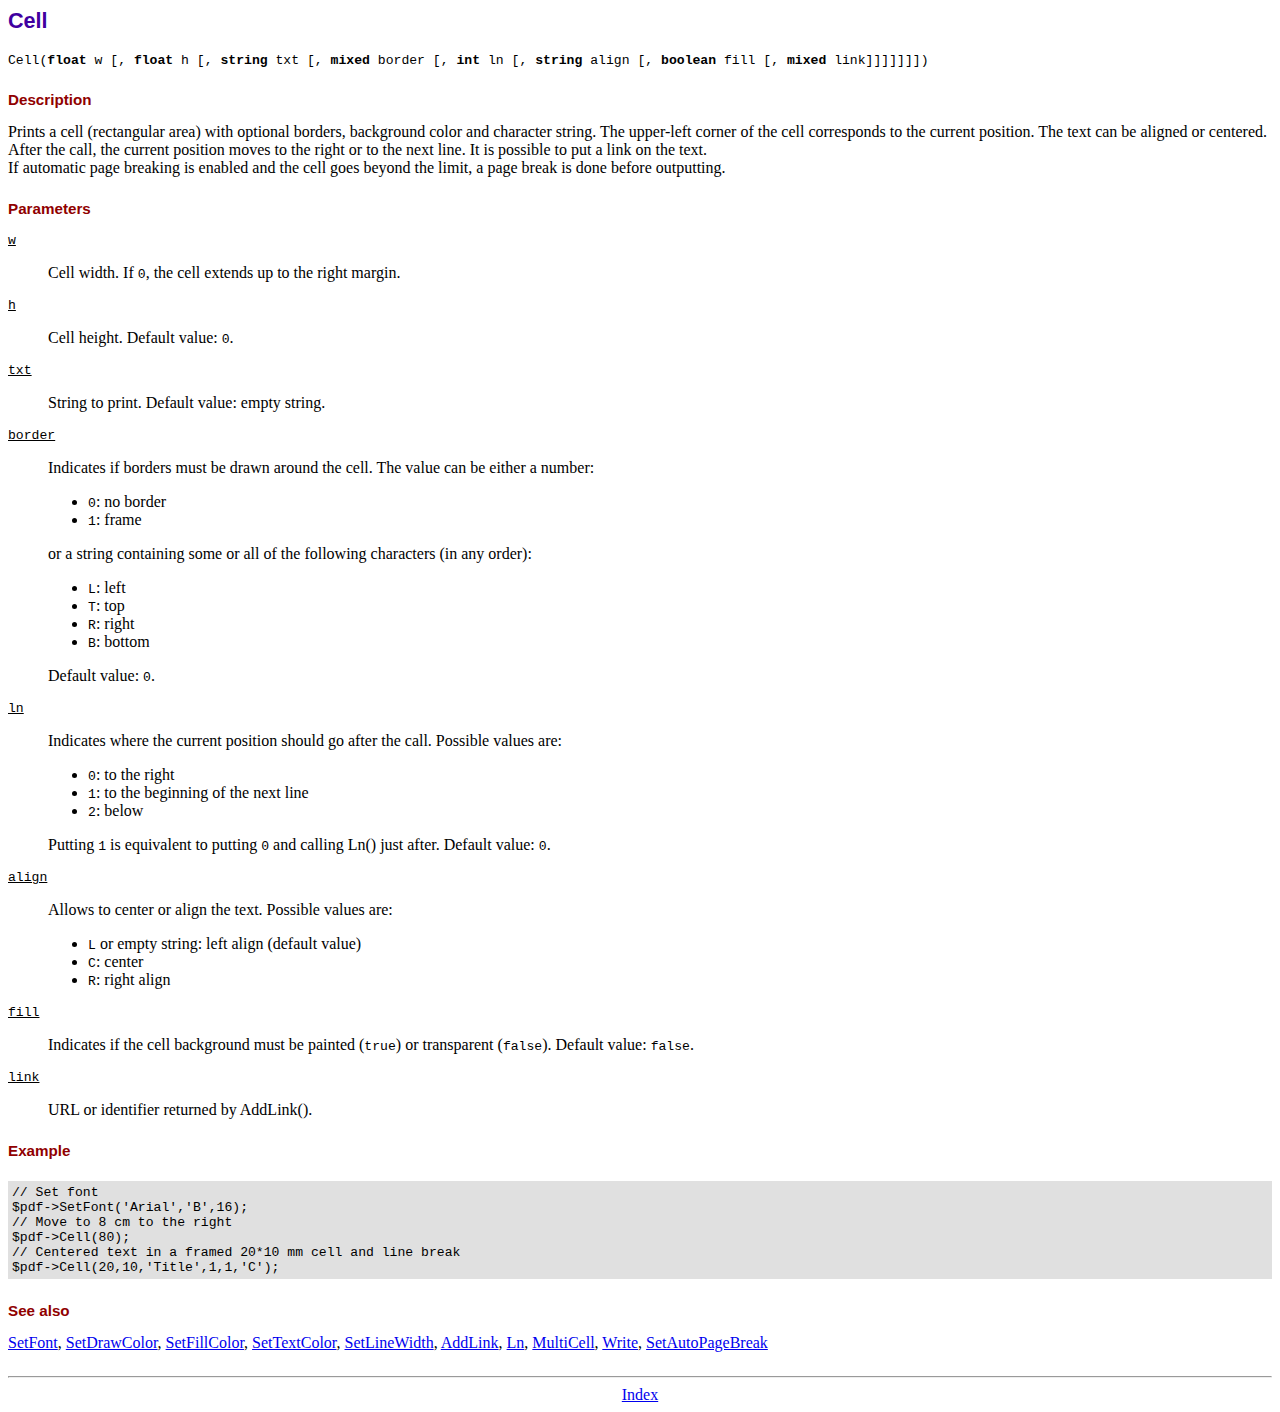
<file: src/fpdf/doc/cell.htm>
<!DOCTYPE html PUBLIC "-//W3C//DTD HTML 4.01 Transitional//EN">
<html>
<head>
<meta http-equiv="Content-Type" content="text/html; charset=ISO-8859-1">
<title>Cell</title>
<link type="text/css" rel="stylesheet" href="../fpdf.css">
</head>
<body>
<h1>Cell</h1>
<code>Cell(<b>float</b> w [, <b>float</b> h [, <b>string</b> txt [, <b>mixed</b> border [, <b>int</b> ln [, <b>string</b> align [, <b>boolean</b> fill [, <b>mixed</b> link]]]]]]])</code>
<h2>Description</h2>
Prints a cell (rectangular area) with optional borders, background color and character string.
The upper-left corner of the cell corresponds to the current position. The text can be aligned
or centered. After the call, the current position moves to the right or to the next line. It is
possible to put a link on the text.
<br>
If automatic page breaking is enabled and the cell goes beyond the limit, a page break is
done before outputting.
<h2>Parameters</h2>
<dl class="param">
<dt><code>w</code></dt>
<dd>
Cell width. If <code>0</code>, the cell extends up to the right margin.
</dd>
<dt><code>h</code></dt>
<dd>
Cell height.
Default value: <code>0</code>.
</dd>
<dt><code>txt</code></dt>
<dd>
String to print.
Default value: empty string.
</dd>
<dt><code>border</code></dt>
<dd>
Indicates if borders must be drawn around the cell. The value can be either a number:
<ul>
<li><code>0</code>: no border</li>
<li><code>1</code>: frame</li>
</ul>
or a string containing some or all of the following characters (in any order):
<ul>
<li><code>L</code>: left</li>
<li><code>T</code>: top</li>
<li><code>R</code>: right</li>
<li><code>B</code>: bottom</li>
</ul>
Default value: <code>0</code>.
</dd>
<dt><code>ln</code></dt>
<dd>
Indicates where the current position should go after the call. Possible values are:
<ul>
<li><code>0</code>: to the right</li>
<li><code>1</code>: to the beginning of the next line</li>
<li><code>2</code>: below</li>
</ul>
Putting <code>1</code> is equivalent to putting <code>0</code> and calling Ln() just after.
Default value: <code>0</code>.
</dd>
<dt><code>align</code></dt>
<dd>
Allows to center or align the text. Possible values are:
<ul>
<li><code>L</code> or empty string: left align (default value)</li>
<li><code>C</code>: center</li>
<li><code>R</code>: right align</li>
</ul>
</dd>
<dt><code>fill</code></dt>
<dd>
Indicates if the cell background must be painted (<code>true</code>) or transparent (<code>false</code>).
Default value: <code>false</code>.
</dd>
<dt><code>link</code></dt>
<dd>
URL or identifier returned by AddLink().
</dd>
</dl>
<h2>Example</h2>
<div class="doc-source">
<pre><code>// Set font
$pdf-&gt;SetFont('Arial','B',16);
// Move to 8 cm to the right
$pdf-&gt;Cell(80);
// Centered text in a framed 20*10 mm cell and line break
$pdf-&gt;Cell(20,10,'Title',1,1,'C');</code></pre>
</div>
<h2>See also</h2>
<a href="setfont.htm">SetFont</a>,
<a href="setdrawcolor.htm">SetDrawColor</a>,
<a href="setfillcolor.htm">SetFillColor</a>,
<a href="settextcolor.htm">SetTextColor</a>,
<a href="setlinewidth.htm">SetLineWidth</a>,
<a href="addlink.htm">AddLink</a>,
<a href="ln.htm">Ln</a>,
<a href="multicell.htm">MultiCell</a>,
<a href="write.htm">Write</a>,
<a href="setautopagebreak.htm">SetAutoPageBreak</a>
<hr style="margin-top:1.5em">
<div style="text-align:center"><a href="index.htm">Index</a></div>
</body>
</html>
</file>
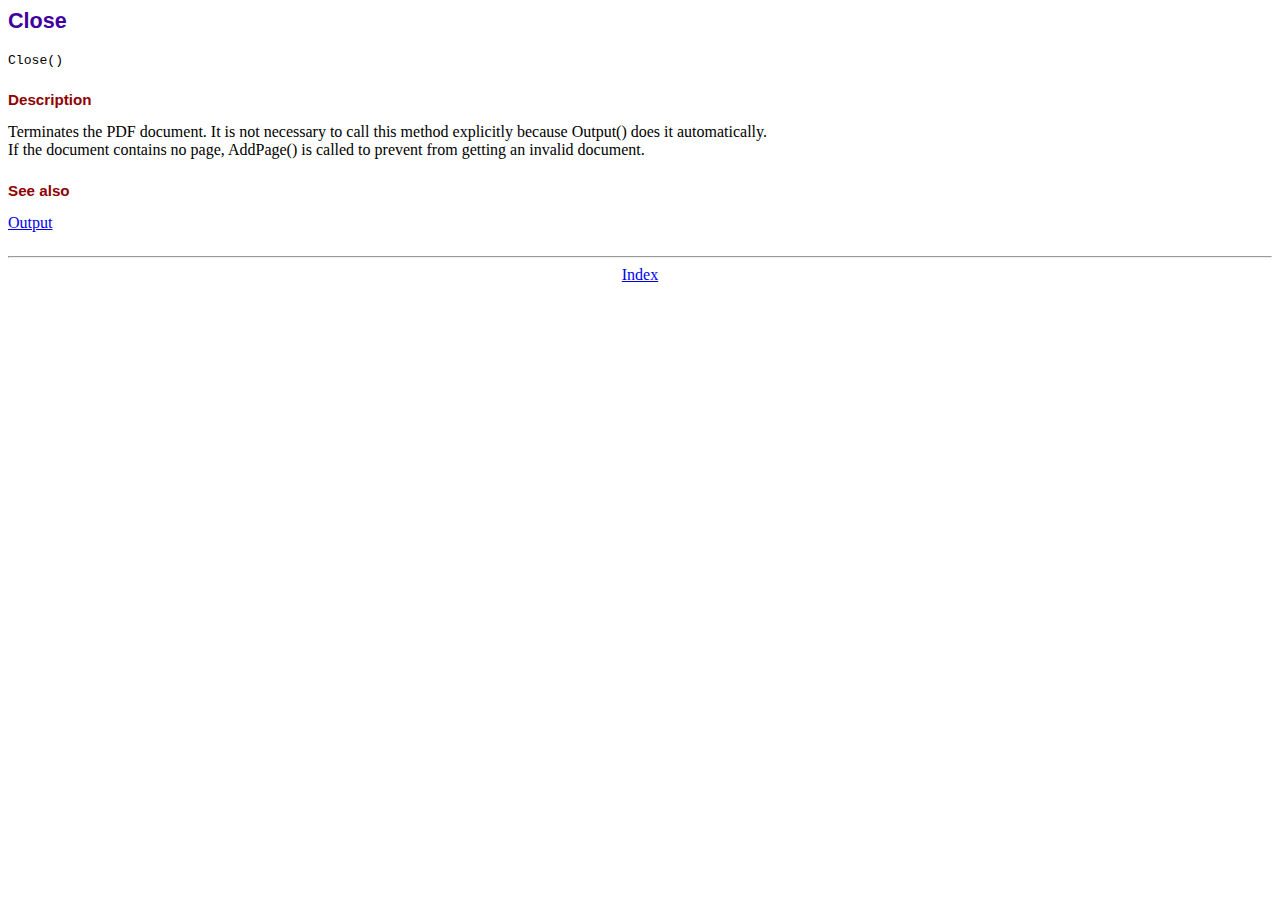
<file: src/fpdf/doc/close.htm>
<!DOCTYPE html PUBLIC "-//W3C//DTD HTML 4.01 Transitional//EN">
<html>
<head>
<meta http-equiv="Content-Type" content="text/html; charset=ISO-8859-1">
<title>Close</title>
<link type="text/css" rel="stylesheet" href="../fpdf.css">
</head>
<body>
<h1>Close</h1>
<code>Close()</code>
<h2>Description</h2>
Terminates the PDF document. It is not necessary to call this method explicitly because Output()
does it automatically.
<br>
If the document contains no page, AddPage() is called to prevent from getting an invalid document.
<h2>See also</h2>
<a href="output.htm">Output</a>
<hr style="margin-top:1.5em">
<div style="text-align:center"><a href="index.htm">Index</a></div>
</body>
</html>
</file>
<file: src/fpdf/fpdf.css>
body {font-family:"Times New Roman",serif}
h1 {font:bold 135% Arial,sans-serif; color:#4000A0; margin-bottom:0.9em}
h2 {font:bold 95% Arial,sans-serif; color:#900000; margin-top:1.5em; margin-bottom:1em}
dl.param dt {text-decoration:underline}
dl.param dd {margin-top:1em; margin-bottom:1em}
dl.param ul {margin-top:1em; margin-bottom:1em}
tt, code, kbd {font-family:"Courier New",Courier,monospace; font-size:82%}
div.source {margin-top:1.4em; margin-bottom:1.3em}
div.source pre {display:table; border:1px solid #24246A; width:100%; margin:0em; font-family:inherit; font-size:100%}
div.source code {display:block; border:1px solid #C5C5EC; background-color:#F0F5FF; padding:6px; color:#000000}
div.doc-source {margin-top:1.4em; margin-bottom:1.3em}
div.doc-source pre {display:table; width:100%; margin:0em; font-family:inherit; font-size:100%}
div.doc-source code {display:block; background-color:#E0E0E0; padding:4px}
.kw {color:#000080; font-weight:bold}
.str {color:#CC0000}
.cmt {color:#008000}
p.demo {text-align:center; margin-top:-0.9em}
a.demo {text-decoration:none; font-weight:bold; color:#0000CC}
a.demo:link {text-decoration:none; font-weight:bold; color:#0000CC}
a.demo:hover {text-decoration:none; font-weight:bold; color:#0000FF}
a.demo:active {text-decoration:none; font-weight:bold; color:#0000FF}
</file>
